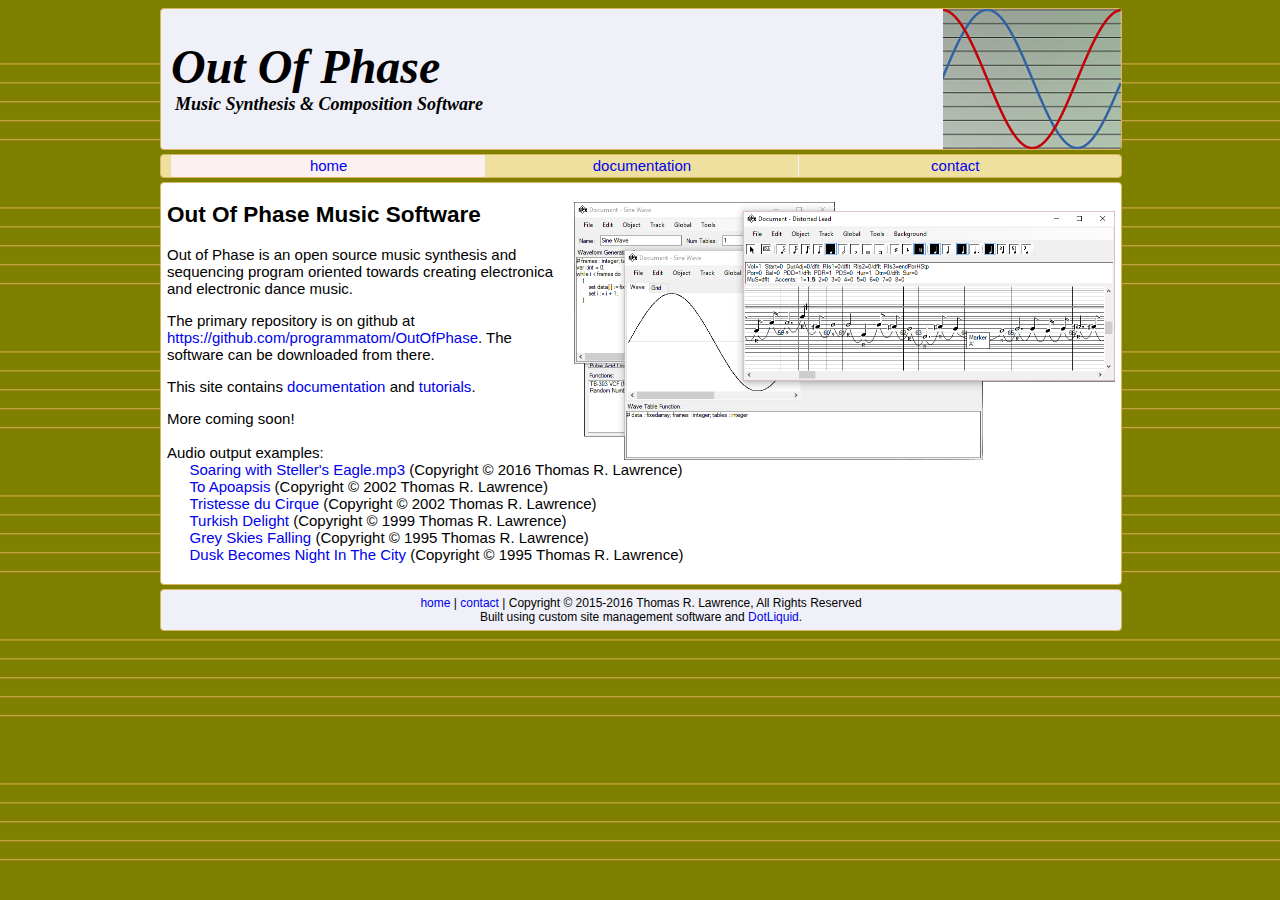
<file: index.html>
<!DOCTYPE html PUBLIC "-//W3C//DTD XHTML 1.0 Transitional//EN" "http://www.w3.org/TR/xhtml1/DTD/xhtml1-transitional.dtd">
<html xmlns="http://www.w3.org/1999/xhtml" >
<head>
    <title>Out Of Phase Music Software - Home</title>
    <link rel="stylesheet" type="text/css" href="styles.css"/>
    <link rel="shortcut icon" href="/favicon.ico" type="image/x-icon"/>
</head>
<body>
<div class="outer">
    <div class="topspacer"></div>
    <div class="header">
        <div class="header2">
    <div class="headerleftpart">
        <h1 class="header">Out Of Phase</h1>
        <h2 class="header">Music Synthesis & Composition Software</h2>
    </div>
    <div class="headerrightpart">
        <img alt="" width="178" height="140" src="logo.png"/>
    </div>
    <div class="headerbottompart"></div>
</div>

    </div>
    <div class="spacer"></div>
    <div class="menu">
        <div class="menu2">
    <ul id="menulist">
        <li><a href="index.html"><span class="menuitemselected">home</span></a></li>
        <li><a href="docs/top.html"><span class="menuitemunselected">documentation</span></a></li>
        <li><a href="contact.html"><span class="menuitemunselected">contact</span></a></li>
    </ul>
    <div class="menuend"></div>
</div>

    </div>
    <div class="spacer"></div>
    <div class="content">
        <div class="content2">
                        <div class="contentrightfloat">
                <img alt="" width="541" height="258" src="screenshot.png"/>
            </div>
            <h2>Out Of Phase Music Software</h2>
            <p>Out of Phase is an open source music synthesis and sequencing program oriented towards creating electronica and electronic dance music.</p>
            <p>The primary repository is on github at <a href="https://github.com/programmatom/OutOfPhase">https://github.com/programmatom/OutOfPhase</a>. The software can be downloaded from there.</p>
            <p>This site contains <a href="docs/top.html">documentation</a> and <a href="docs/tutorials.html">tutorials</a>.</p>
            <p class="continues">More coming soon!</p>
            <p></p>
            <p class="continues">Audio output examples: <iframe allowtransparency="true" scrolling="no" frameborder="no" src="https://w.soundcloud.com/icon/?url=http%3A%2F%2Fsoundcloud.com%2Ftom-lawrence-719788756&color=orange_white&size=16" style="width: 16px; height: 16px;"></iframe></p>
            <ul class="contentlist continues">
                <li class="contentlist"><a href="https://soundcloud.com/tom-lawrence-719788756/soaring-with-stellers-eagle">Soaring with Steller's Eagle.mp3</a> (Copyright &copy; 2016 Thomas R. Lawrence)</li>
                <li class="contentlist"><a href="https://soundcloud.com/tom-lawrence-719788756/to-apoapsis">To Apoapsis</a> (Copyright &copy; 2002 Thomas R. Lawrence)</li>
                <li class="contentlist"><a href="https://soundcloud.com/tom-lawrence-719788756/tristesse-du-cirque">Tristesse du Cirque</a> (Copyright &copy; 2002 Thomas R. Lawrence)</li>
                <li class="contentlist"><a href="https://soundcloud.com/tom-lawrence-719788756/turkish-delight">Turkish Delight</a> (Copyright &copy; 1999 Thomas R. Lawrence)</li>
                <li class="contentlist"><a href="https://soundcloud.com/tom-lawrence-719788756/grey-skies-falling">Grey Skies Falling</a> (Copyright &copy; 1995 Thomas R. Lawrence)</li>
                <li class="contentlist"><a href="https://soundcloud.com/tom-lawrence-719788756/dusk-becomes-night-in-the-city">Dusk Becomes Night In The City</a> (Copyright &copy; 1995 Thomas R. Lawrence)</li>
            </ul>
            <p></p>
            <div class="contentend"></div>

        </div>
    </div>
    <div class="spacer"></div>
    <div class="footer">
        <p class="footer"><a href="index.html">home</a> | <a href="contact.html">contact</a> | Copyright &copy; 2015-2016 Thomas R. Lawrence, All Rights Reserved</p>
<p class="footer">Built using custom site management software and <a href="http://dotliquidmarkup.org/">DotLiquid</a>.</p>

    </div>
    <div class="bottomspacer"></div>
</div>
</body>
</html>
</file>
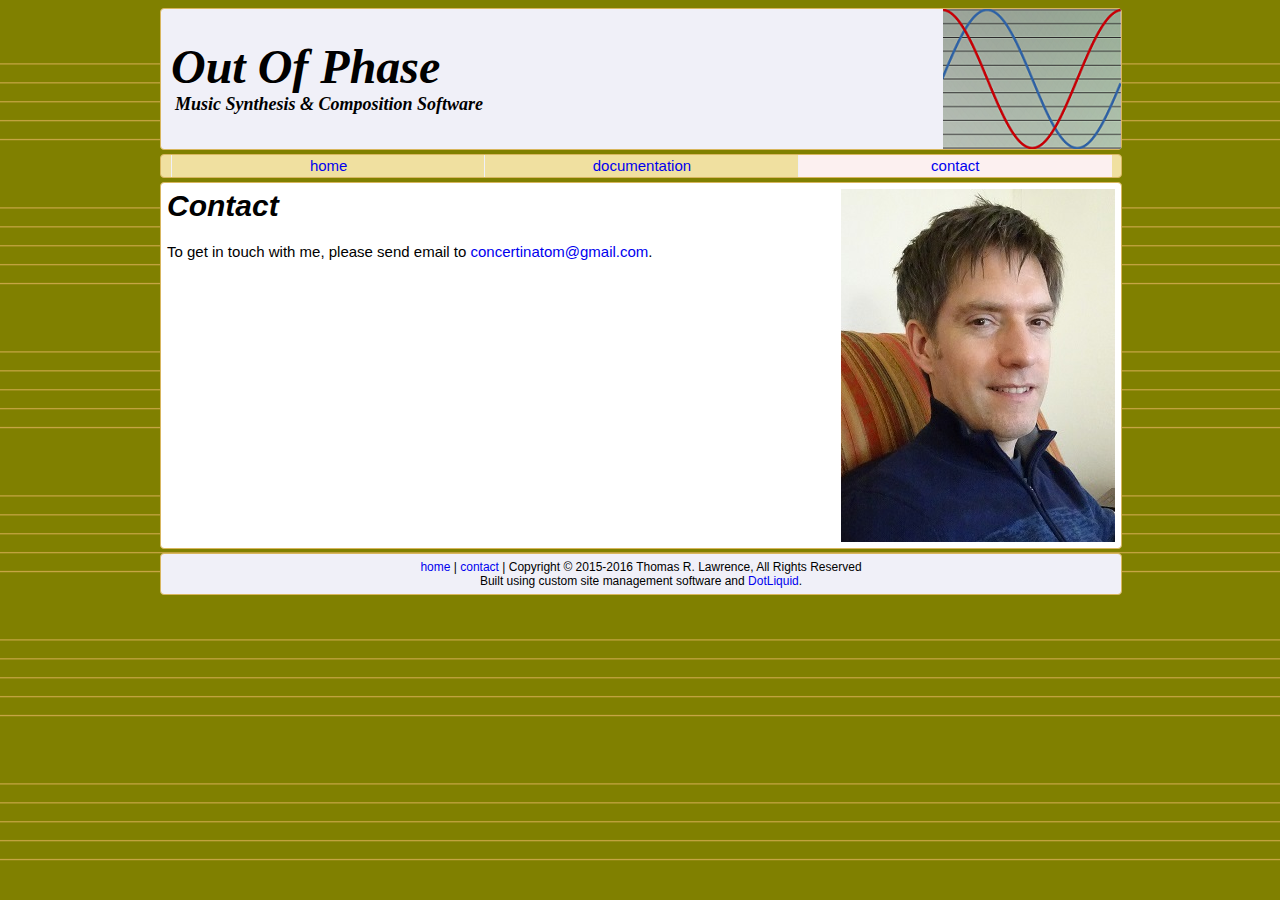
<file: contact.html>
<!DOCTYPE html PUBLIC "-//W3C//DTD XHTML 1.0 Transitional//EN" "http://www.w3.org/TR/xhtml1/DTD/xhtml1-transitional.dtd">
<html xmlns="http://www.w3.org/1999/xhtml" >
<head>
    <title>Out Of Phase Music Software - Contact</title>
    <link rel="stylesheet" type="text/css" href="styles.css"/>
    <link rel="shortcut icon" href="/favicon.ico" type="image/x-icon"/>
</head>
<body>
<div class="outer">
    <div class="topspacer"></div>
    <div class="header">
        <div class="header2">
    <div class="headerleftpart">
        <h1 class="header">Out Of Phase</h1>
        <h2 class="header">Music Synthesis & Composition Software</h2>
    </div>
    <div class="headerrightpart">
        <img alt="" width="178" height="140" src="logo.png"/>
    </div>
    <div class="headerbottompart"></div>
</div>

    </div>
    <div class="spacer"></div>
    <div class="menu">
        <div class="menu2">
    <ul id="menulist">
        <li><a href="index.html"><span class="menuitemunselected">home</span></a></li>
        <li><a href="docs/top.html"><span class="menuitemunselected">documentation</span></a></li>
        <li><a href="contact.html"><span class="menuitemselected">contact</span></a></li>
    </ul>
    <div class="menuend"></div>
</div>

    </div>
    <div class="spacer"></div>
    <div class="content">
        <div class="content2">
                        <div class="contentrightfloat">
                <img alt="" width="274" height="353" src="tom.jpg"/>
            </div>
            <h1 class="content">Contact</h1>
            <p>To get in touch with me, please send email to <a href="mailto:concertinatom@gmail.com">concertinatom@gmail.com</a>.</p>
            <div class="contentend"></div>

        </div>
    </div>
    <div class="spacer"></div>
    <div class="footer">
        <p class="footer"><a href="index.html">home</a> | <a href="contact.html">contact</a> | Copyright &copy; 2015-2016 Thomas R. Lawrence, All Rights Reserved</p>
<p class="footer">Built using custom site management software and <a href="http://dotliquidmarkup.org/">DotLiquid</a>.</p>

    </div>
    <div class="bottomspacer"></div>
</div>
</body>
</html>
</file>
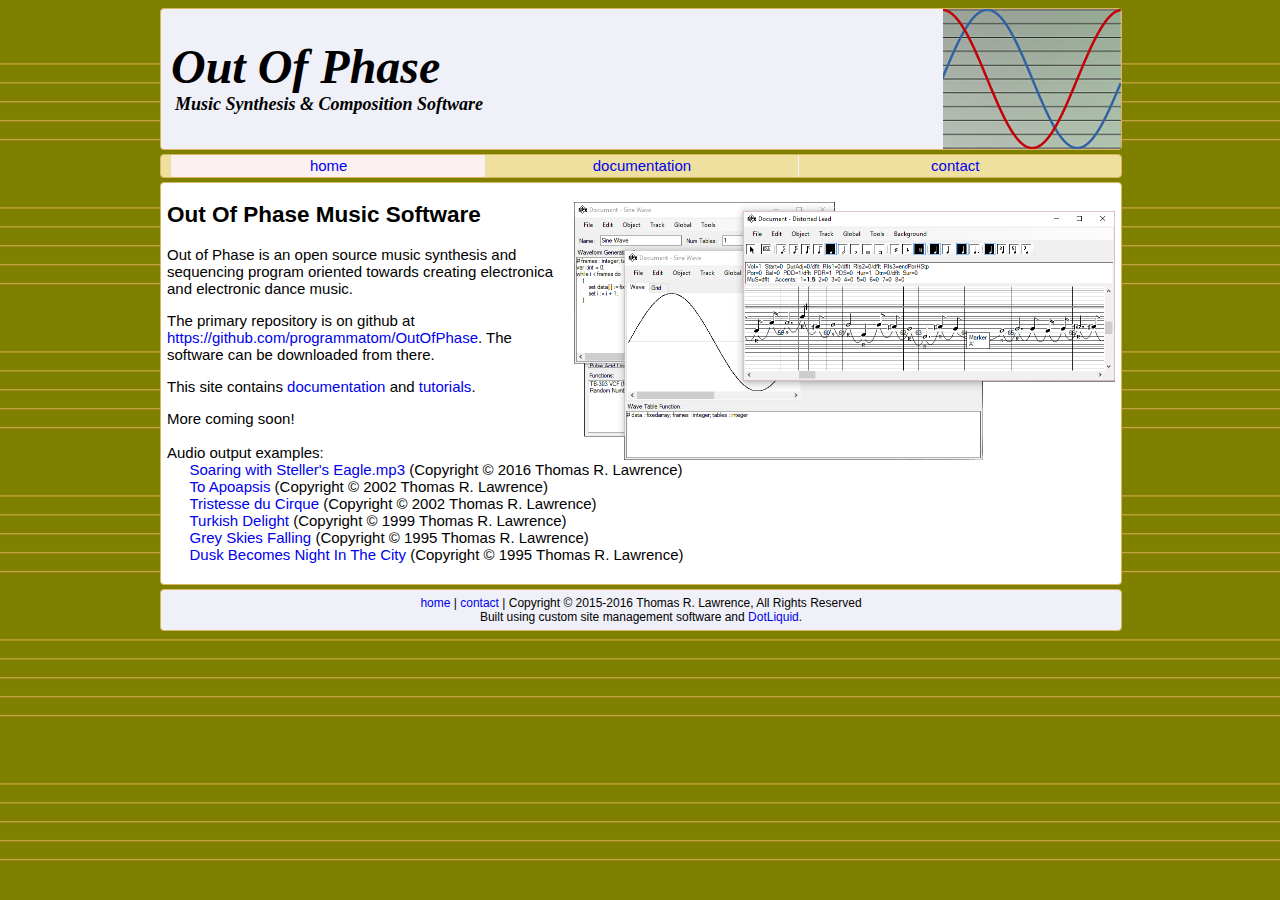
<file: default.html>
<!DOCTYPE html PUBLIC "-//W3C//DTD XHTML 1.0 Transitional//EN" "http://www.w3.org/TR/xhtml1/DTD/xhtml1-transitional.dtd">
<html xmlns="http://www.w3.org/1999/xhtml" >
<head>
    <title>Out Of Phase Music Software - Home</title>
    <link rel="stylesheet" type="text/css" href="styles.css"/>
    <link rel="shortcut icon" href="/favicon.ico" type="image/x-icon"/>
</head>
<body>
<div class="outer">
    <div class="topspacer"></div>
    <div class="header">
        <div class="header2">
    <div class="headerleftpart">
        <h1 class="header">Out Of Phase</h1>
        <h2 class="header">Music Synthesis & Composition Software</h2>
    </div>
    <div class="headerrightpart">
        <img alt="" width="178" height="140" src="logo.png"/>
    </div>
    <div class="headerbottompart"></div>
</div>

    </div>
    <div class="spacer"></div>
    <div class="menu">
        <div class="menu2">
    <ul id="menulist">
        <li><a href="default.html"><span class="menuitemselected">home</span></a></li>
        <li><a href="docs/top.html"><span class="menuitemunselected">documentation</span></a></li>
        <li><a href="contact.html"><span class="menuitemunselected">contact</span></a></li>
    </ul>
    <div class="menuend"></div>
</div>

    </div>
    <div class="spacer"></div>
    <div class="content">
        <div class="content2">
                        <div class="contentrightfloat">
                <img alt="" width="541" height="258" src="screenshot.png"/>
            </div>
            <h2>Out Of Phase Music Software</h2>
            <p>Out of Phase is an open source music synthesis and sequencing program oriented towards creating electronica and electronic dance music.</p>
            <p>The primary repository is on github at <a href="https://github.com/programmatom/OutOfPhase">https://github.com/programmatom/OutOfPhase</a>. The software can be downloaded from there.</p>
            <p>This site contains <a href="docs/top.html">documentation</a> and <a href="docs/tutorials.html">tutorials</a>.</p>
            <p class="continues">More coming soon!</p>
            <p></p>
            <p class="continues">Audio output examples: <iframe allowtransparency="true" scrolling="no" frameborder="no" src="https://w.soundcloud.com/icon/?url=http%3A%2F%2Fsoundcloud.com%2Ftom-lawrence-719788756&color=orange_white&size=16" style="width: 16px; height: 16px;"></iframe></p>
            <ul class="contentlist continues">
                <li class="contentlist"><a href="https://soundcloud.com/tom-lawrence-719788756/soaring-with-stellers-eagle">Soaring with Steller's Eagle.mp3</a> (Copyright &copy; 2016 Thomas R. Lawrence)</li>
                <li class="contentlist"><a href="https://soundcloud.com/tom-lawrence-719788756/to-apoapsis">To Apoapsis</a> (Copyright &copy; 2002 Thomas R. Lawrence)</li>
                <li class="contentlist"><a href="https://soundcloud.com/tom-lawrence-719788756/tristesse-du-cirque">Tristesse du Cirque</a> (Copyright &copy; 2002 Thomas R. Lawrence)</li>
                <li class="contentlist"><a href="https://soundcloud.com/tom-lawrence-719788756/turkish-delight">Turkish Delight</a> (Copyright &copy; 1999 Thomas R. Lawrence)</li>
                <li class="contentlist"><a href="https://soundcloud.com/tom-lawrence-719788756/grey-skies-falling">Grey Skies Falling</a> (Copyright &copy; 1995 Thomas R. Lawrence)</li>
                <li class="contentlist"><a href="https://soundcloud.com/tom-lawrence-719788756/dusk-becomes-night-in-the-city">Dusk Becomes Night In The City</a> (Copyright &copy; 1995 Thomas R. Lawrence)</li>
            </ul>
            <p></p>
            <div class="contentend"></div>

        </div>
    </div>
    <div class="spacer"></div>
    <div class="footer">
        <p class="footer"><a href="default.html">home</a> | <a href="contact.html">contact</a> | Copyright &copy; 2015-2016 Thomas R. Lawrence, All Rights Reserved</p>
<p class="footer">Built using custom site management software and <a href="http://dotliquidmarkup.org/">DotLiquid</a>.</p>

    </div>
    <div class="bottomspacer"></div>
</div>
</body>
</html>
</file>
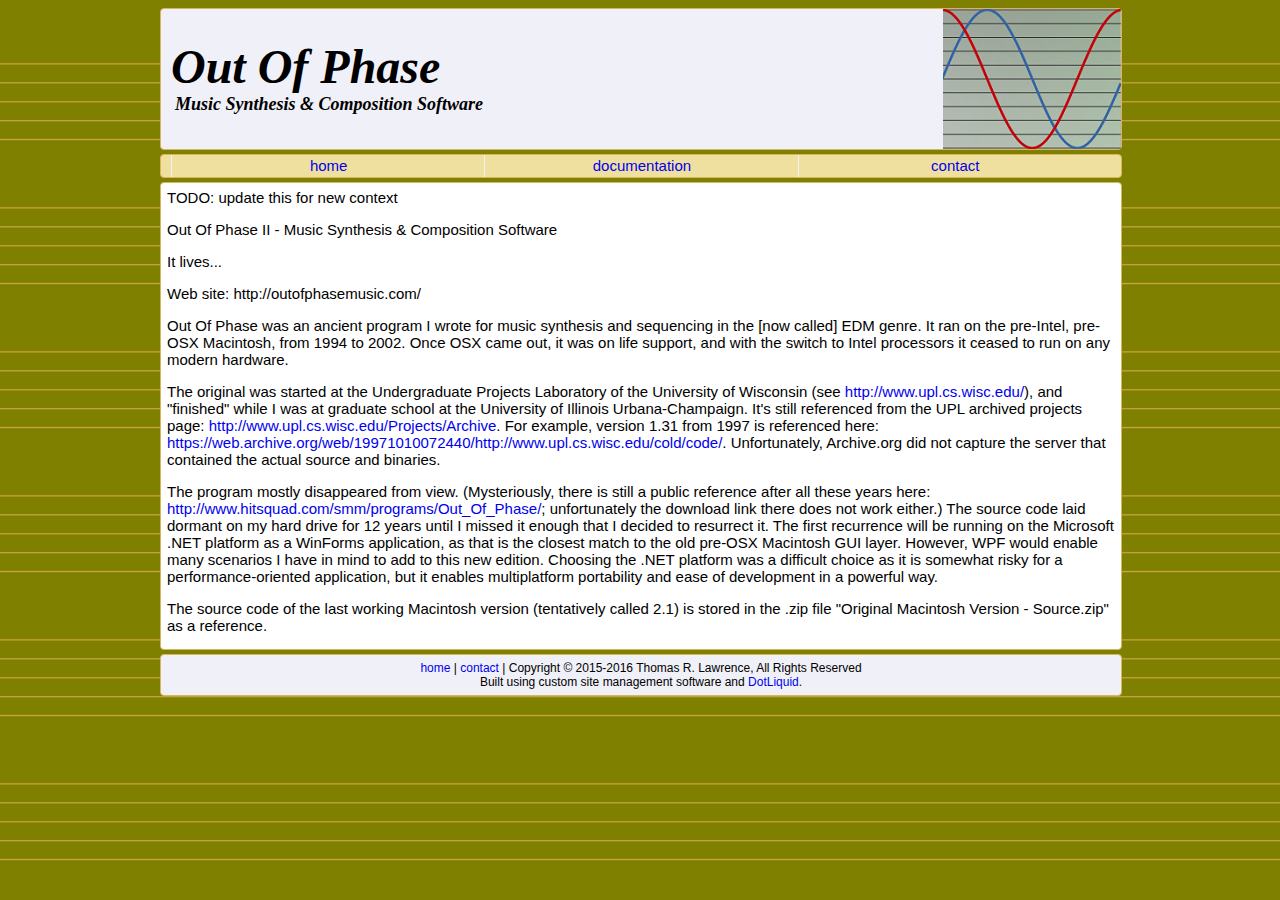
<file: history.html>
<!DOCTYPE html PUBLIC "-//W3C//DTD XHTML 1.0 Transitional//EN" "http://www.w3.org/TR/xhtml1/DTD/xhtml1-transitional.dtd">
<html xmlns="http://www.w3.org/1999/xhtml" >
<head>
    <title>Out Of Phase Music Software - </title>
    <link rel="stylesheet" type="text/css" href="styles.css"/>
    <link rel="shortcut icon" href="/favicon.ico" type="image/x-icon"/>
</head>
<body>
<div class="outer">
    <div class="topspacer"></div>
    <div class="header">
        <div class="header2">
    <div class="headerleftpart">
        <h1 class="header">Out Of Phase</h1>
        <h2 class="header">Music Synthesis & Composition Software</h2>
    </div>
    <div class="headerrightpart">
        <img alt="" width="178" height="140" src="logo.png"/>
    </div>
    <div class="headerbottompart"></div>
</div>

    </div>
    <div class="spacer"></div>
    <div class="menu">
        <div class="menu2">
    <ul id="menulist">
        <li><a href="index.html"><span class="menuitemunselected">home</span></a></li>
        <li><a href="docs/top.html"><span class="menuitemunselected">documentation</span></a></li>
        <li><a href="contact.html"><span class="menuitemunselected">contact</span></a></li>
    </ul>
    <div class="menuend"></div>
</div>

    </div>
    <div class="spacer"></div>
    <div class="content">
        <div class="content2">
            <p>TODO: update this for new context</p><p style=""></p><p style="">Out Of Phase II - Music Synthesis & Composition Software</p><p style=""></p><p style="">It lives...</p><p style=""></p><p style="">Web site: http://outofphasemusic.com/</p><p style=""></p><p style="">Out Of Phase was an ancient program I wrote for music synthesis and sequencing in the [now called] EDM genre. It ran on the pre-Intel, pre-OSX Macintosh, from 1994 to 2002. Once OSX came out, it was on life support, and with the switch to Intel processors it ceased to run on any modern hardware.</p><p style=""></p><p style="">The original was started at the Undergraduate Projects Laboratory of the University of Wisconsin (see <a href="http://www.upl.cs.wisc.edu/ ">http://www.upl.cs.wisc.edu/</a>), and "finished" while I was at graduate school at the University of Illinois Urbana-Champaign. It's still referenced from the UPL archived projects page: <a href="http://www.upl.cs.wisc.edu/Projects/Archive">http://www.upl.cs.wisc.edu/Projects/Archive</a>. For example, version 1.31 from 1997 is referenced here: <a href="https://web.archive.org/web/19971010072440/http://www.upl.cs.wisc.edu/cold/code/">https://web.archive.org/web/19971010072440/http://www.upl.cs.wisc.edu/cold/code/</a>. Unfortunately, Archive.org did not capture the server that contained the actual source and binaries.</p><p style=""></p><p style="">The program mostly disappeared from view. (Mysteriously, there is still a public reference after all these years here: <a href="http://www.hitsquad.com/smm/programs/Out_Of_Phase/">http://www.hitsquad.com/smm/programs/Out_Of_Phase/</a>; unfortunately the download link there does not work either.) The source code laid dormant on my hard drive for 12 years until I missed it enough that I decided to resurrect it. The first recurrence will be running on the Microsoft .NET platform as a WinForms application, as that is the closest match to the old pre-OSX Macintosh GUI layer. However, WPF would enable many scenarios I have in mind to add to this new edition. Choosing the .NET platform was a difficult choice as it is somewhat risky for a performance-oriented application, but it enables multiplatform portability and ease of development in a powerful way.</p><p style=""></p><p style="">The source code of the last working Macintosh version (tentatively called 2.1) is stored in the .zip file "Original Macintosh Version - Source.zip" as a reference.</p><p></p>
        </div>
    </div>
    <div class="spacer"></div>
    <div class="footer">
        <p class="footer"><a href="index.html">home</a> | <a href="contact.html">contact</a> | Copyright &copy; 2015-2016 Thomas R. Lawrence, All Rights Reserved</p>
<p class="footer">Built using custom site management software and <a href="http://dotliquidmarkup.org/">DotLiquid</a>.</p>

    </div>
    <div class="bottomspacer"></div>
</div>
</body>
</html>
</file>
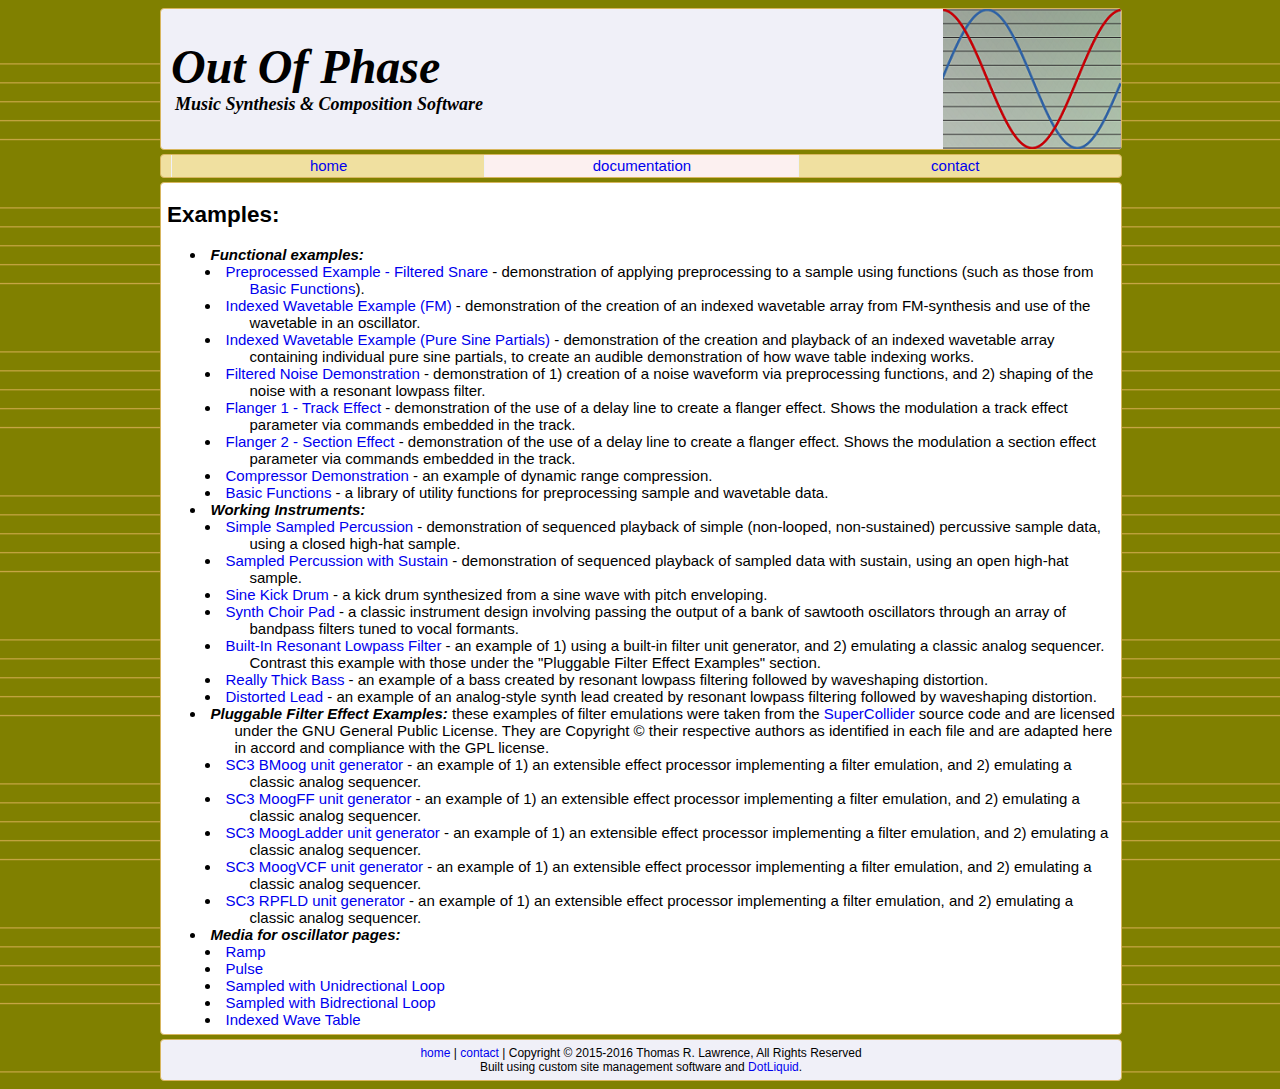
<file: docs/examples.html>
<!DOCTYPE html PUBLIC "-//W3C//DTD XHTML 1.0 Transitional//EN" "http://www.w3.org/TR/xhtml1/DTD/xhtml1-transitional.dtd">
<html xmlns="http://www.w3.org/1999/xhtml" >
<head>
    <title>Out Of Phase Music Software - </title>
    <link rel="stylesheet" type="text/css" href="../styles.css"/>
    <link rel="shortcut icon" href="/favicon.ico" type="image/x-icon"/>
</head>
<body>
<div class="outer">
    <div class="topspacer"></div>
    <div class="header">
        <div class="header2">
    <div class="headerleftpart">
        <h1 class="header">Out Of Phase</h1>
        <h2 class="header">Music Synthesis & Composition Software</h2>
    </div>
    <div class="headerrightpart">
        <img alt="" width="178" height="140" src="../logo.png"/>
    </div>
    <div class="headerbottompart"></div>
</div>

    </div>
    <div class="spacer"></div>
    <div class="menu">
        <div class="menu2">
    <ul id="menulist">
        <li><a href="../index.html"><span class="menuitemunselected">home</span></a></li>
        <li><a href="../docs/top.html"><span class="menuitemselected">documentation</span></a></li>
        <li><a href="../contact.html"><span class="menuitemunselected">contact</span></a></li>
    </ul>
    <div class="menuend"></div>
</div>

    </div>
    <div class="spacer"></div>
    <div class="content">
        <div class="content2">
                        <h2>Examples:</h2>
            <ul class="contentlistbi continues">
                <li class="contentlist"><span style="font-weight: bold; font-style: italic;">Functional examples:</span></li>
                <li class="contentlistsub"><a href="../examples/preprocessed-example-filtered-snare.oop">Preprocessed Example - Filtered Snare</a> - demonstration of applying preprocessing to a sample using functions (such as those from <a href="../examples/basic-functions.oop">Basic Functions</a>).</li>
                <li class="contentlistsub"><a href="../examples/indexed-wavetable-fm-example.oop">Indexed Wavetable Example (FM)</a> - demonstration of the creation of an indexed wavetable array from FM-synthesis and use of the wavetable in an oscillator.</li>
                <li class="contentlistsub"><a href="../examples/indexed-wavetable-pure-sine-partial-example.oop">Indexed Wavetable Example (Pure Sine Partials)</a> - demonstration of the creation and playback of an indexed wavetable array containing individual pure sine partials, to create an audible demonstration of how wave table indexing works.</li>
                <li class="contentlistsub"><a href="../examples/filtered-noise-demonstration.oop">Filtered Noise Demonstration</a> - demonstration of 1) creation of a noise waveform via preprocessing functions, and 2) shaping of the noise with a resonant lowpass filter.</li>
                <li class="contentlistsub"><a href="../examples/delaylineflanger1-trackeffect.oop">Flanger 1 - Track Effect</a> - demonstration of the use of a delay line to create a flanger effect. Shows the modulation a track effect parameter via commands embedded in the track.</li>
                <li class="contentlistsub"><a href="../examples/delaylineflanger2-sectioneffect.oop">Flanger 2 - Section Effect</a> - demonstration of the use of a delay line to create a flanger effect. Shows the modulation a section effect parameter via commands embedded in the track.</li>
                <li class="contentlistsub"><a href="../examples/compressor-demonstration.oop">Compressor Demonstration</a> - an example of dynamic range compression.</li>
                <li class="contentlistsub"><a href="../examples/basic-functions.oop">Basic Functions</a> - a library of utility functions for preprocessing sample and wavetable data.</li>
                <li class="contentlist"><span style="font-weight: bold; font-style: italic;">Working Instruments:</span></li>
                <li class="contentlistsub"><a href="../examples/simple-sampled-percussion.oop">Simple Sampled Percussion</a> - demonstration of sequenced playback of simple (non-looped, non-sustained) percussive sample data, using a closed high-hat sample.</li>
                <li class="contentlistsub"><a href="../examples/sampled-percussion-with-sustain.oop">Sampled Percussion with Sustain</a> - demonstration of sequenced playback of sampled data with sustain, using an open high-hat sample.</li>
                <li class="contentlistsub"><a href="../examples/sine-kick-drum.oop">Sine Kick Drum</a> - a kick drum synthesized from a sine wave with pitch enveloping.</li>
                <li class="contentlistsub"><a href="../examples/synth-choir-pad.oop">Synth Choir Pad</a> - a classic instrument design involving passing the output of a bank of sawtooth oscillators through an array of bandpass filters tuned to vocal formants.</li>
                <li class="contentlistsub"><a href="../examples/builtin-filter-example.oop">Built-In Resonant Lowpass Filter</a> - an example of 1) using a built-in filter unit generator, and 2) emulating a classic analog sequencer. Contrast this example with those under the "Pluggable Filter Effect Examples" section.</li>
                <li class="contentlistsub"><a href="../examples/really-thick-bass.oop">Really Thick Bass</a> - an example of a bass created by resonant lowpass filtering followed by waveshaping distortion.</li>
                <li class="contentlistsub"><a href="../examples/distorted-lead.oop">Distorted Lead</a> - an example of an analog-style synth lead created by resonant lowpass filtering followed by waveshaping distortion.</li>
                <li class="contentlist"><span style="font-weight: bold; font-style: italic;">Pluggable Filter Effect Examples:</span> these examples of filter emulations were taken from the <a href="http://supercollider.github.io/">SuperCollider</a> source code and are licensed under the GNU General Public License. They are Copyright &copy; their respective authors as identified in each file and are adapted here in accord and compliance with the GPL license.</li>
                <li class="contentlistsub"><a href="../examples/bmoog-blackrain.oop">SC3 BMoog unit generator</a> - an example of 1) an extensible effect processor implementing a filter emulation, and 2) emulating a classic analog sequencer.</li>
                <li class="contentlistsub"><a href="../examples/moogff-supercollider--federico-fontana--dan-stowell.oop">SC3 MoogFF unit generator</a> - an example of 1) an extensible effect processor implementing a filter emulation, and 2) emulating a classic analog sequencer.</li>
                <li class="contentlistsub"><a href="../examples/moogladder--victor-lazzarini--antti-huovilainen--bhob-rainey.oop">SC3 MoogLadder unit generator</a> - an example of 1) an extensible effect processor implementing a filter emulation, and 2) emulating a classic analog sequencer.</li>
                <li class="contentlistsub"><a href="../examples/moogvcf--stilson--smith--josep-comajuncosas--josh-parmenter.oop">SC3 MoogVCF unit generator</a> - an example of 1) an extensible effect processor implementing a filter emulation, and 2) emulating a classic analog sequencer.</li>
                <li class="contentlistsub"><a href="../examples/rpfld--josep-m-comajuncos--bhob-rainey.oop">SC3 RPFLD unit generator</a> - an example of 1) an extensible effect processor implementing a filter emulation, and 2) emulating a classic analog sequencer.</li>
                <li class="contentlist"><span style="font-weight: bold; font-style: italic;">Media for oscillator pages:</span></li>
                <li class="contentlistsub"><a href="../examples/ramp.oop">Ramp</a></li>
                <li class="contentlistsub"><a href="../examples/pulse.oop">Pulse</a></li>
                <li class="contentlistsub"><a href="../examples/sampled-uniloop.oop">Sampled with Unidrectional Loop</a></li>
                <li class="contentlistsub"><a href="../examples/sampled-biloop.oop">Sampled with Bidrectional Loop</a></li>
                <li class="contentlistsub"><a href="../examples/wavetable.oop">Indexed Wave Table</a></li>
            </ul>

        </div>
    </div>
    <div class="spacer"></div>
    <div class="footer">
        <p class="footer"><a href="../index.html">home</a> | <a href="../contact.html">contact</a> | Copyright &copy; 2015-2016 Thomas R. Lawrence, All Rights Reserved</p>
<p class="footer">Built using custom site management software and <a href="http://dotliquidmarkup.org/">DotLiquid</a>.</p>

    </div>
    <div class="bottomspacer"></div>
</div>
</body>
</html>
</file>
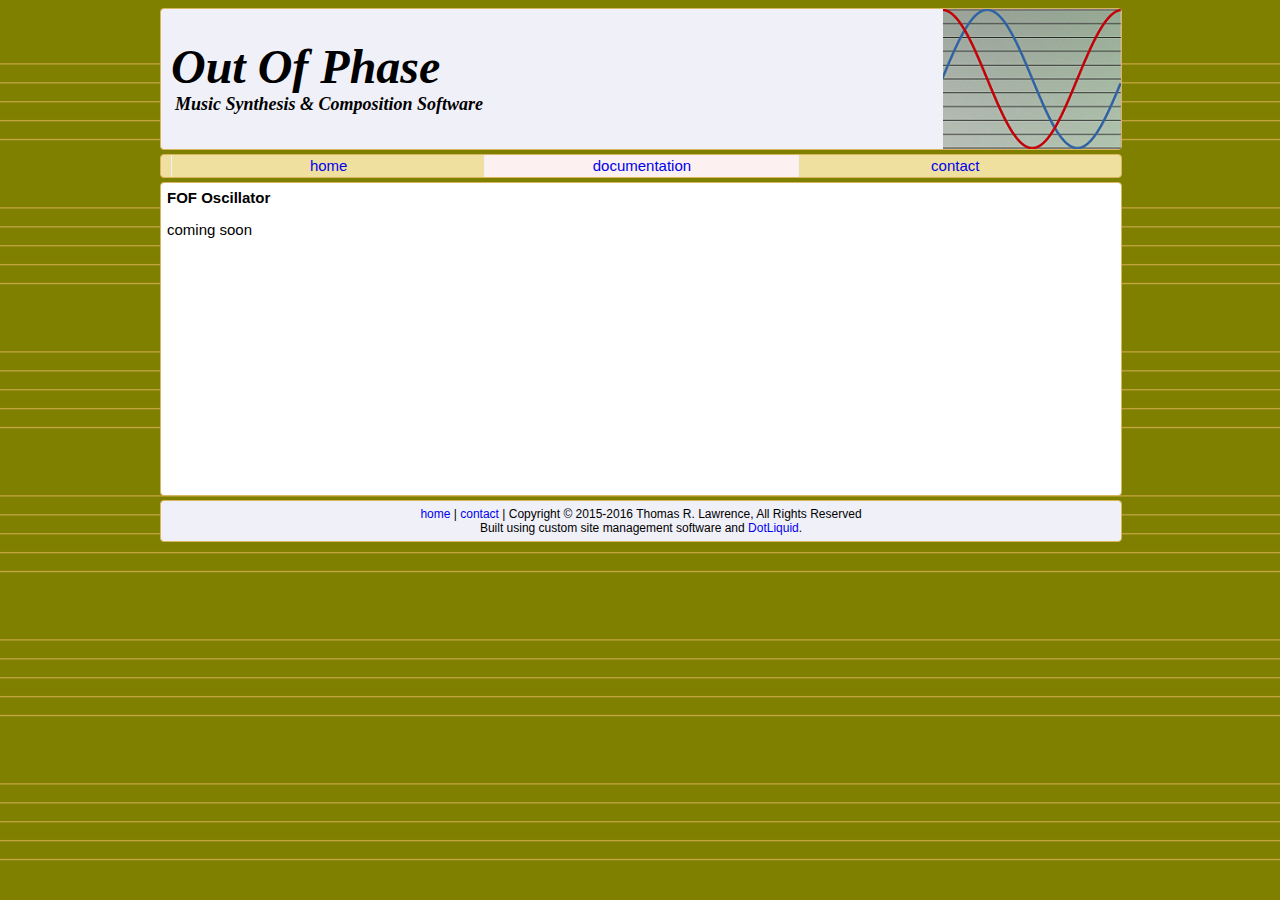
<file: docs/oscfof.html>
<!DOCTYPE html PUBLIC "-//W3C//DTD XHTML 1.0 Transitional//EN" "http://www.w3.org/TR/xhtml1/DTD/xhtml1-transitional.dtd">
<html xmlns="http://www.w3.org/1999/xhtml" >
<head>
    <title>Out Of Phase Music Software - </title>
    <link rel="stylesheet" type="text/css" href="../styles.css"/>
    <link rel="shortcut icon" href="/favicon.ico" type="image/x-icon"/>
</head>
<body>
<div class="outer">
    <div class="topspacer"></div>
    <div class="header">
        <div class="header2">
    <div class="headerleftpart">
        <h1 class="header">Out Of Phase</h1>
        <h2 class="header">Music Synthesis & Composition Software</h2>
    </div>
    <div class="headerrightpart">
        <img alt="" width="178" height="140" src="../logo.png"/>
    </div>
    <div class="headerbottompart"></div>
</div>

    </div>
    <div class="spacer"></div>
    <div class="menu">
        <div class="menu2">
    <ul id="menulist">
        <li><a href="../index.html"><span class="menuitemunselected">home</span></a></li>
        <li><a href="../docs/top.html"><span class="menuitemselected">documentation</span></a></li>
        <li><a href="../contact.html"><span class="menuitemunselected">contact</span></a></li>
    </ul>
    <div class="menuend"></div>
</div>

    </div>
    <div class="spacer"></div>
    <div class="content">
        <div class="content2">
            <p><b>FOF Oscillator</b></p><p style="">coming soon</p><p></p>
        </div>
    </div>
    <div class="spacer"></div>
    <div class="footer">
        <p class="footer"><a href="../index.html">home</a> | <a href="../contact.html">contact</a> | Copyright &copy; 2015-2016 Thomas R. Lawrence, All Rights Reserved</p>
<p class="footer">Built using custom site management software and <a href="http://dotliquidmarkup.org/">DotLiquid</a>.</p>

    </div>
    <div class="bottomspacer"></div>
</div>
</body>
</html>
</file>
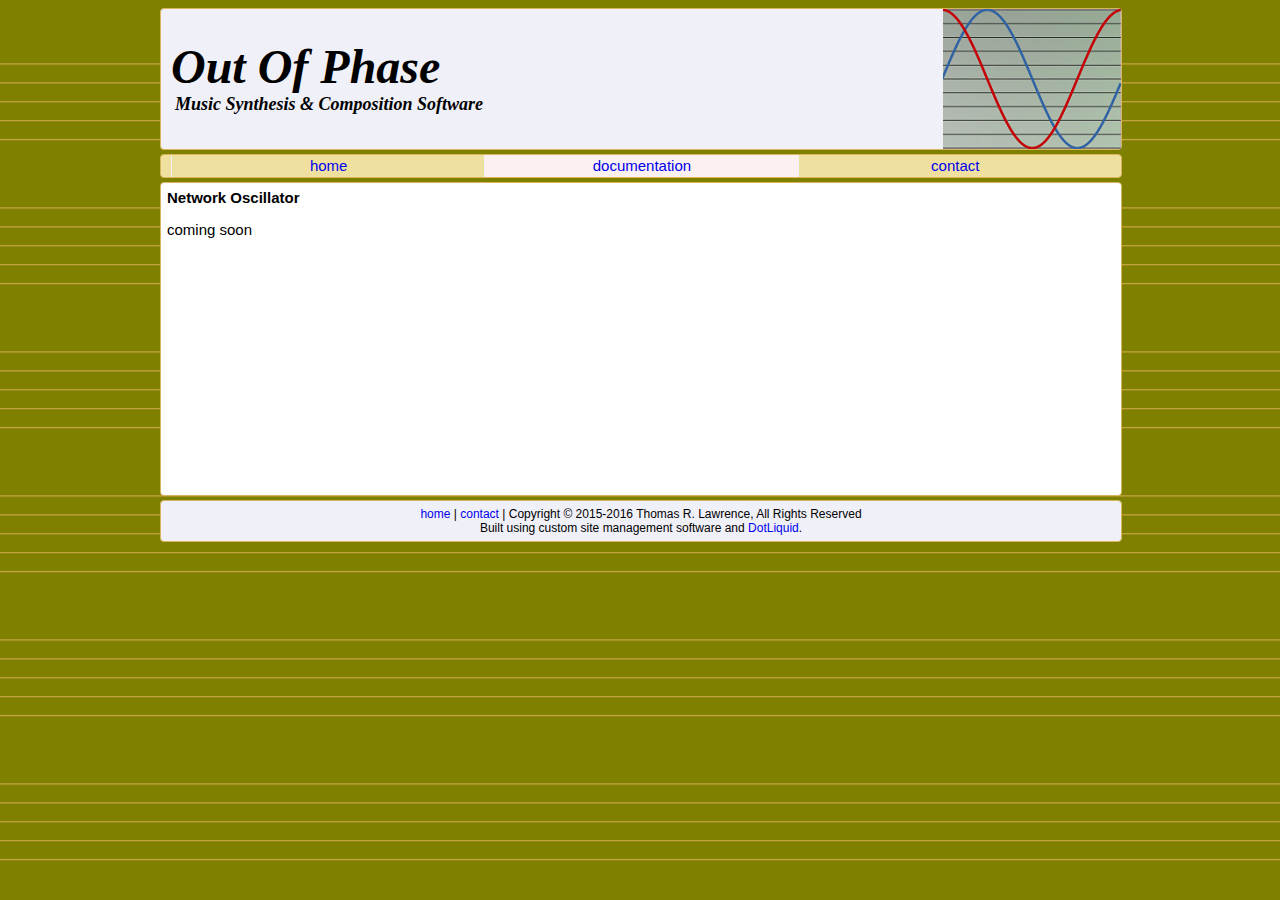
<file: docs/oscnetwork.html>
<!DOCTYPE html PUBLIC "-//W3C//DTD XHTML 1.0 Transitional//EN" "http://www.w3.org/TR/xhtml1/DTD/xhtml1-transitional.dtd">
<html xmlns="http://www.w3.org/1999/xhtml" >
<head>
    <title>Out Of Phase Music Software - </title>
    <link rel="stylesheet" type="text/css" href="../styles.css"/>
    <link rel="shortcut icon" href="/favicon.ico" type="image/x-icon"/>
</head>
<body>
<div class="outer">
    <div class="topspacer"></div>
    <div class="header">
        <div class="header2">
    <div class="headerleftpart">
        <h1 class="header">Out Of Phase</h1>
        <h2 class="header">Music Synthesis & Composition Software</h2>
    </div>
    <div class="headerrightpart">
        <img alt="" width="178" height="140" src="../logo.png"/>
    </div>
    <div class="headerbottompart"></div>
</div>

    </div>
    <div class="spacer"></div>
    <div class="menu">
        <div class="menu2">
    <ul id="menulist">
        <li><a href="../index.html"><span class="menuitemunselected">home</span></a></li>
        <li><a href="../docs/top.html"><span class="menuitemselected">documentation</span></a></li>
        <li><a href="../contact.html"><span class="menuitemunselected">contact</span></a></li>
    </ul>
    <div class="menuend"></div>
</div>

    </div>
    <div class="spacer"></div>
    <div class="content">
        <div class="content2">
            <p><b>Network Oscillator</b></p><p style="">coming soon</p><p></p>
        </div>
    </div>
    <div class="spacer"></div>
    <div class="footer">
        <p class="footer"><a href="../index.html">home</a> | <a href="../contact.html">contact</a> | Copyright &copy; 2015-2016 Thomas R. Lawrence, All Rights Reserved</p>
<p class="footer">Built using custom site management software and <a href="http://dotliquidmarkup.org/">DotLiquid</a>.</p>

    </div>
    <div class="bottomspacer"></div>
</div>
</body>
</html>
</file>
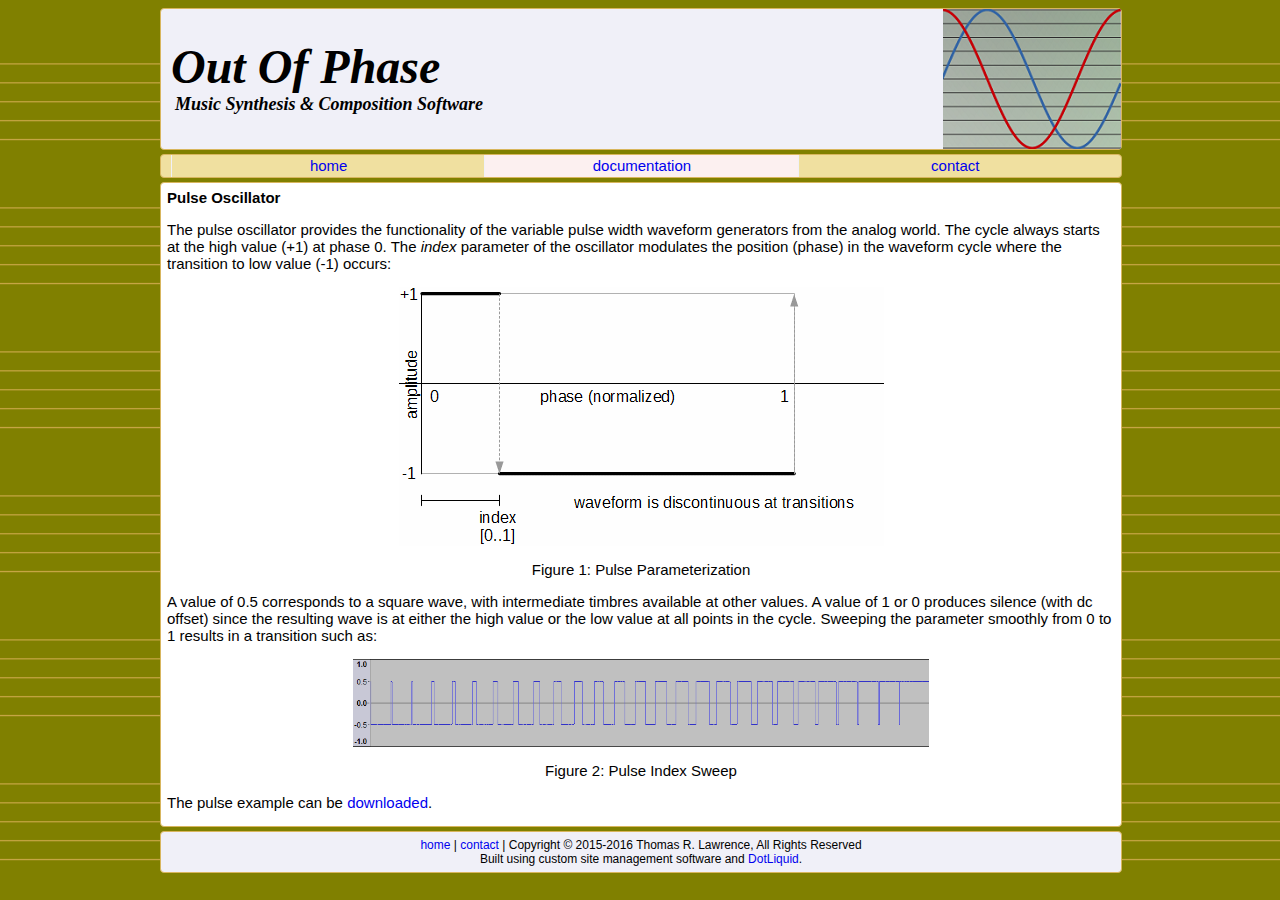
<file: docs/oscpulse.html>
<!DOCTYPE html PUBLIC "-//W3C//DTD XHTML 1.0 Transitional//EN" "http://www.w3.org/TR/xhtml1/DTD/xhtml1-transitional.dtd">
<html xmlns="http://www.w3.org/1999/xhtml" >
<head>
    <title>Out Of Phase Music Software - </title>
    <link rel="stylesheet" type="text/css" href="../styles.css"/>
    <link rel="shortcut icon" href="/favicon.ico" type="image/x-icon"/>
</head>
<body>
<div class="outer">
    <div class="topspacer"></div>
    <div class="header">
        <div class="header2">
    <div class="headerleftpart">
        <h1 class="header">Out Of Phase</h1>
        <h2 class="header">Music Synthesis & Composition Software</h2>
    </div>
    <div class="headerrightpart">
        <img alt="" width="178" height="140" src="../logo.png"/>
    </div>
    <div class="headerbottompart"></div>
</div>

    </div>
    <div class="spacer"></div>
    <div class="menu">
        <div class="menu2">
    <ul id="menulist">
        <li><a href="../index.html"><span class="menuitemunselected">home</span></a></li>
        <li><a href="../docs/top.html"><span class="menuitemselected">documentation</span></a></li>
        <li><a href="../contact.html"><span class="menuitemunselected">contact</span></a></li>
    </ul>
    <div class="menuend"></div>
</div>

    </div>
    <div class="spacer"></div>
    <div class="content">
        <div class="content2">
            <p><b>Pulse Oscillator</b></p><p style="">The pulse oscillator provides the functionality of the variable pulse width waveform generators from the analog world. The cycle always starts at the high value (+1) at phase 0. The <i>index</i> parameter of the oscillator modulates the position (phase) in the waveform cycle where the transition to low value (-1) occurs:</p><p style="text-align:center;"><img src="../ei/6.png" width="485" height="259" border="0"></img></p><p style="text-align:center;">Figure 1: Pulse Parameterization</p><p style="">A value of 0.5 corresponds to a square wave, with intermediate timbres available at other values. A value of 1 or 0 produces silence (with dc offset) since the resulting wave is at either the high value or the low value at all points in the cycle. Sweeping the parameter smoothly from 0 to 1 results in a transition such as:</p><p style="text-align:center;"><img src="../ei/7.png" width="576" height="88" border="0"></img></p><p style="text-align:center;">Figure 2: Pulse Index Sweep</p><p style="">The pulse example can be <a href="../examples/pulse.oop">downloaded</a>.</p><p></p>
        </div>
    </div>
    <div class="spacer"></div>
    <div class="footer">
        <p class="footer"><a href="../index.html">home</a> | <a href="../contact.html">contact</a> | Copyright &copy; 2015-2016 Thomas R. Lawrence, All Rights Reserved</p>
<p class="footer">Built using custom site management software and <a href="http://dotliquidmarkup.org/">DotLiquid</a>.</p>

    </div>
    <div class="bottomspacer"></div>
</div>
</body>
</html>
</file>
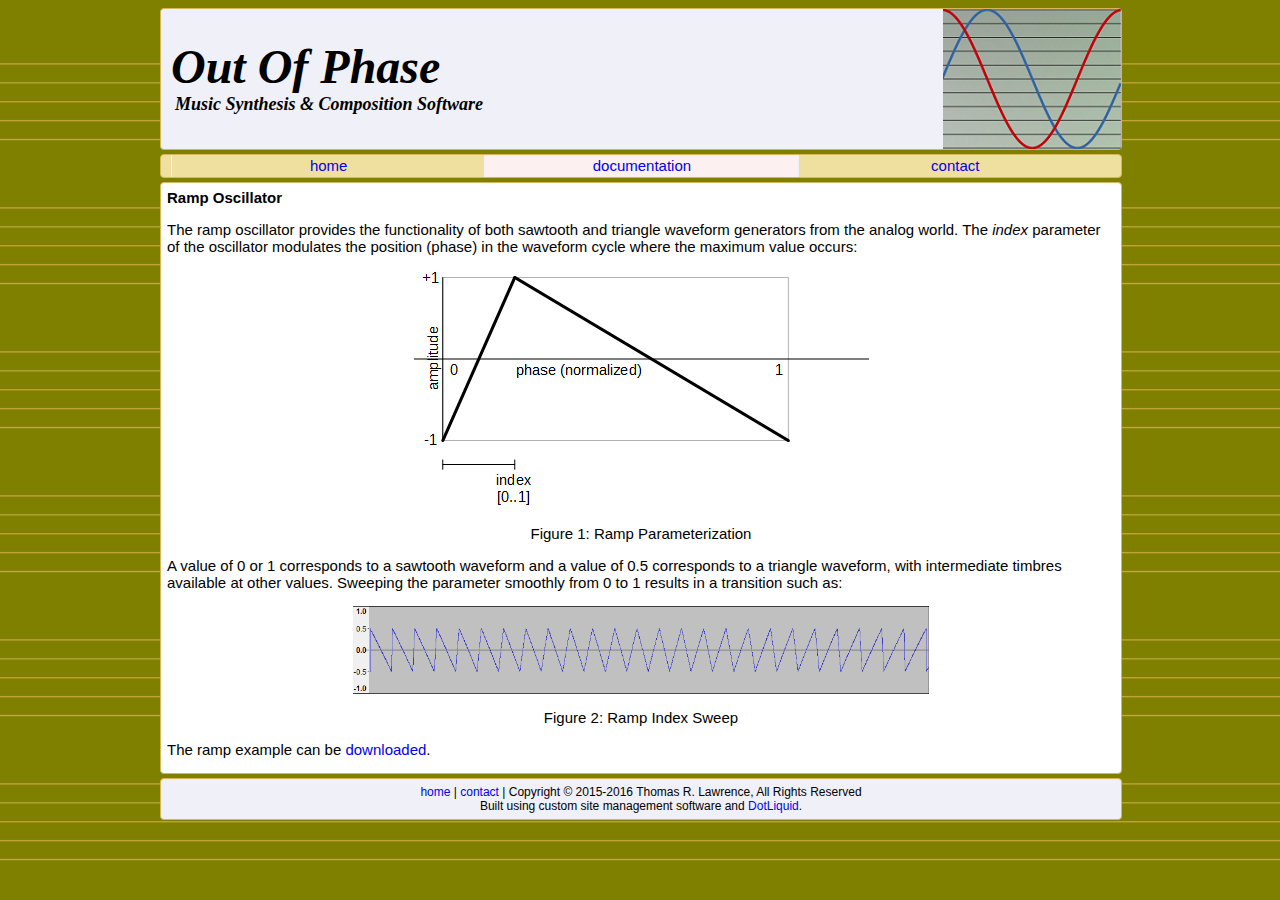
<file: docs/oscramp.html>
<!DOCTYPE html PUBLIC "-//W3C//DTD XHTML 1.0 Transitional//EN" "http://www.w3.org/TR/xhtml1/DTD/xhtml1-transitional.dtd">
<html xmlns="http://www.w3.org/1999/xhtml" >
<head>
    <title>Out Of Phase Music Software - </title>
    <link rel="stylesheet" type="text/css" href="../styles.css"/>
    <link rel="shortcut icon" href="/favicon.ico" type="image/x-icon"/>
</head>
<body>
<div class="outer">
    <div class="topspacer"></div>
    <div class="header">
        <div class="header2">
    <div class="headerleftpart">
        <h1 class="header">Out Of Phase</h1>
        <h2 class="header">Music Synthesis & Composition Software</h2>
    </div>
    <div class="headerrightpart">
        <img alt="" width="178" height="140" src="../logo.png"/>
    </div>
    <div class="headerbottompart"></div>
</div>

    </div>
    <div class="spacer"></div>
    <div class="menu">
        <div class="menu2">
    <ul id="menulist">
        <li><a href="../index.html"><span class="menuitemunselected">home</span></a></li>
        <li><a href="../docs/top.html"><span class="menuitemselected">documentation</span></a></li>
        <li><a href="../contact.html"><span class="menuitemunselected">contact</span></a></li>
    </ul>
    <div class="menuend"></div>
</div>

    </div>
    <div class="spacer"></div>
    <div class="content">
        <div class="content2">
            <p><b>Ramp Oscillator</b></p><p style="">The ramp oscillator provides the functionality of both sawtooth and triangle waveform generators from the analog world. The <i>index</i> parameter of the oscillator modulates the position (phase) in the waveform cycle where the maximum value occurs:</p><p style="text-align:center;"><img src="../ei/4.png" width="455" height="240" border="0"></img></p><p style="text-align:center;">Figure 1: Ramp Parameterization</p><p style="">A value of 0 or 1 corresponds to a sawtooth waveform and a value of 0.5 corresponds to a triangle waveform, with intermediate timbres available at other values. Sweeping the parameter smoothly from 0 to 1 results in a transition such as:</p><p style="text-align:center;"><img src="../ei/5.png" width="576" height="88" border="0"></img></p><p style="text-align:center;">Figure 2: Ramp Index Sweep</p><p style="">The ramp example can be <a href="../examples/ramp.oop">downloaded</a>.</p><p></p>
        </div>
    </div>
    <div class="spacer"></div>
    <div class="footer">
        <p class="footer"><a href="../index.html">home</a> | <a href="../contact.html">contact</a> | Copyright &copy; 2015-2016 Thomas R. Lawrence, All Rights Reserved</p>
<p class="footer">Built using custom site management software and <a href="http://dotliquidmarkup.org/">DotLiquid</a>.</p>

    </div>
    <div class="bottomspacer"></div>
</div>
</body>
</html>
</file>
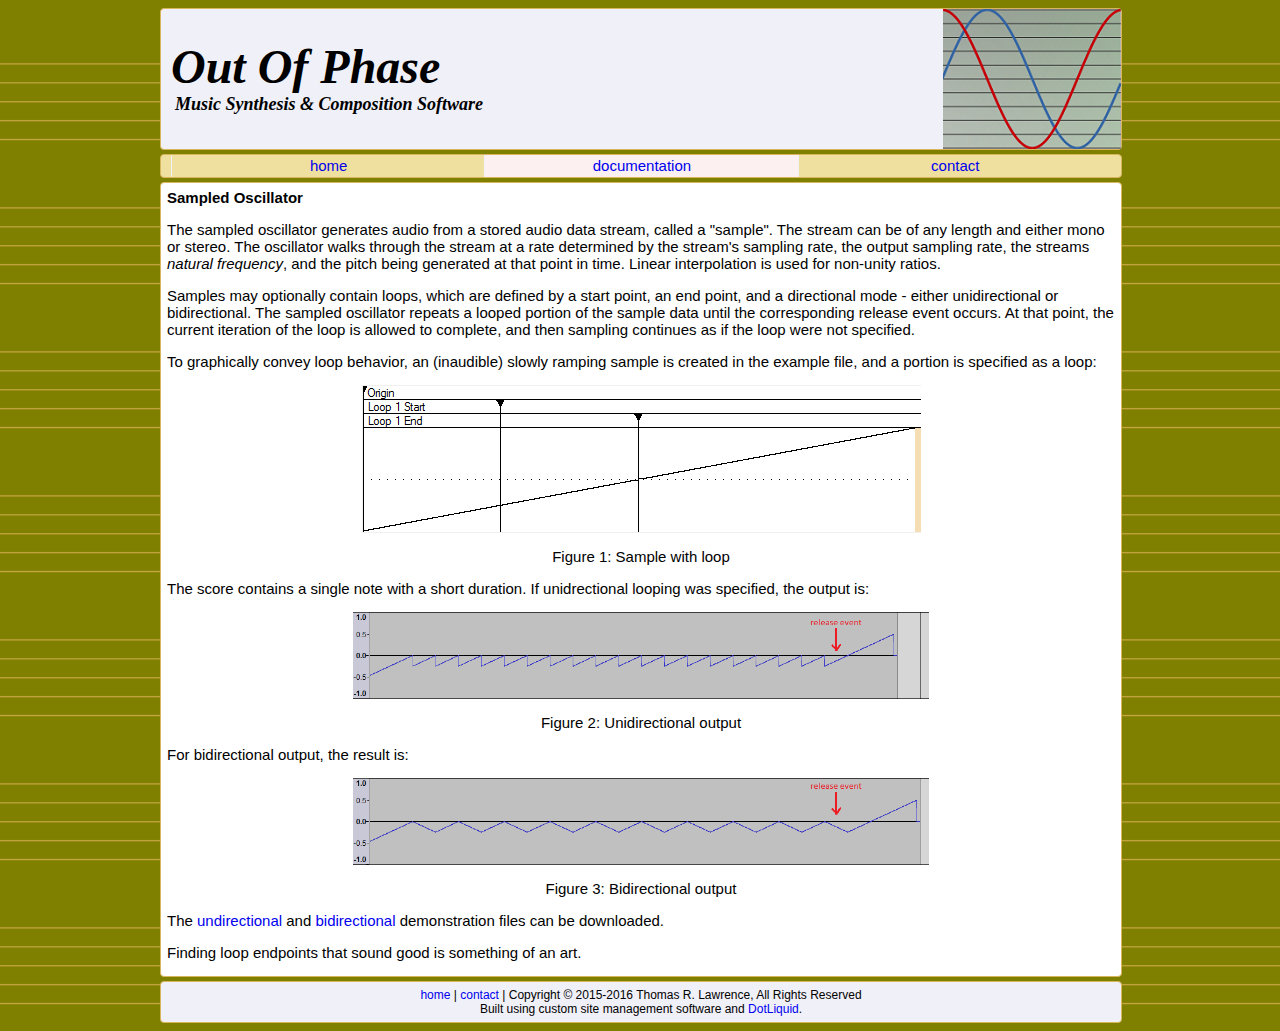
<file: docs/oscsampled.html>
<!DOCTYPE html PUBLIC "-//W3C//DTD XHTML 1.0 Transitional//EN" "http://www.w3.org/TR/xhtml1/DTD/xhtml1-transitional.dtd">
<html xmlns="http://www.w3.org/1999/xhtml" >
<head>
    <title>Out Of Phase Music Software - </title>
    <link rel="stylesheet" type="text/css" href="../styles.css"/>
    <link rel="shortcut icon" href="/favicon.ico" type="image/x-icon"/>
</head>
<body>
<div class="outer">
    <div class="topspacer"></div>
    <div class="header">
        <div class="header2">
    <div class="headerleftpart">
        <h1 class="header">Out Of Phase</h1>
        <h2 class="header">Music Synthesis & Composition Software</h2>
    </div>
    <div class="headerrightpart">
        <img alt="" width="178" height="140" src="../logo.png"/>
    </div>
    <div class="headerbottompart"></div>
</div>

    </div>
    <div class="spacer"></div>
    <div class="menu">
        <div class="menu2">
    <ul id="menulist">
        <li><a href="../index.html"><span class="menuitemunselected">home</span></a></li>
        <li><a href="../docs/top.html"><span class="menuitemselected">documentation</span></a></li>
        <li><a href="../contact.html"><span class="menuitemunselected">contact</span></a></li>
    </ul>
    <div class="menuend"></div>
</div>

    </div>
    <div class="spacer"></div>
    <div class="content">
        <div class="content2">
            <p><b>Sampled Oscillator</b></p><p style="">The sampled oscillator generates audio from a stored audio data stream, called a "sample". The stream can be of any length and either mono or stereo. The oscillator walks through the stream at a rate determined by the stream's sampling rate, the output sampling rate, the streams <i>natural frequency</i>, and the pitch being generated at that point in time. Linear interpolation is used for non-unity ratios.</p><p style="">Samples may optionally contain loops, which are defined by a start point, an end point, and a directional mode - either unidirectional or bidirectional. The sampled oscillator repeats a looped portion of the sample data until the corresponding release event occurs. At that point, the current iteration of the loop is allowed to complete, and then sampling continues as if the loop were not specified.</p><p style="">To graphically convey loop behavior, an (inaudible) slowly ramping sample is created in the example file, and a portion is specified as a loop:</p><p style="text-align:center;"><img src="../ei/8.png" width="559" height="148" border="0"></img></p><p style="text-align:center;">Figure 1: Sample with loop</p><p style="">The score contains a single note with a short duration. If unidrectional looping was specified, the output is:</p><p style="text-align:center;"><img src="../ei/9.png" width="576" height="87" border="0"></img></p><p style="text-align:center;">Figure 2: Unidirectional output</p><p style="">For bidirectional output, the result is:</p><p style="text-align:center;"><img src="../ei/10.png" width="576" height="87" border="0"></img></p><p style="text-align:center;">Figure 3: Bidirectional output</p><p style="">The <a href="../examples/sampled-uniloop.oop">undirectional</a> and <a href="../examples/sampled-biloop.oop">bidirectional</a> demonstration files can be downloaded.</p><p style="">Finding loop endpoints that sound good is something of an art.</p><p></p>
        </div>
    </div>
    <div class="spacer"></div>
    <div class="footer">
        <p class="footer"><a href="../index.html">home</a> | <a href="../contact.html">contact</a> | Copyright &copy; 2015-2016 Thomas R. Lawrence, All Rights Reserved</p>
<p class="footer">Built using custom site management software and <a href="http://dotliquidmarkup.org/">DotLiquid</a>.</p>

    </div>
    <div class="bottomspacer"></div>
</div>
</body>
</html>
</file>
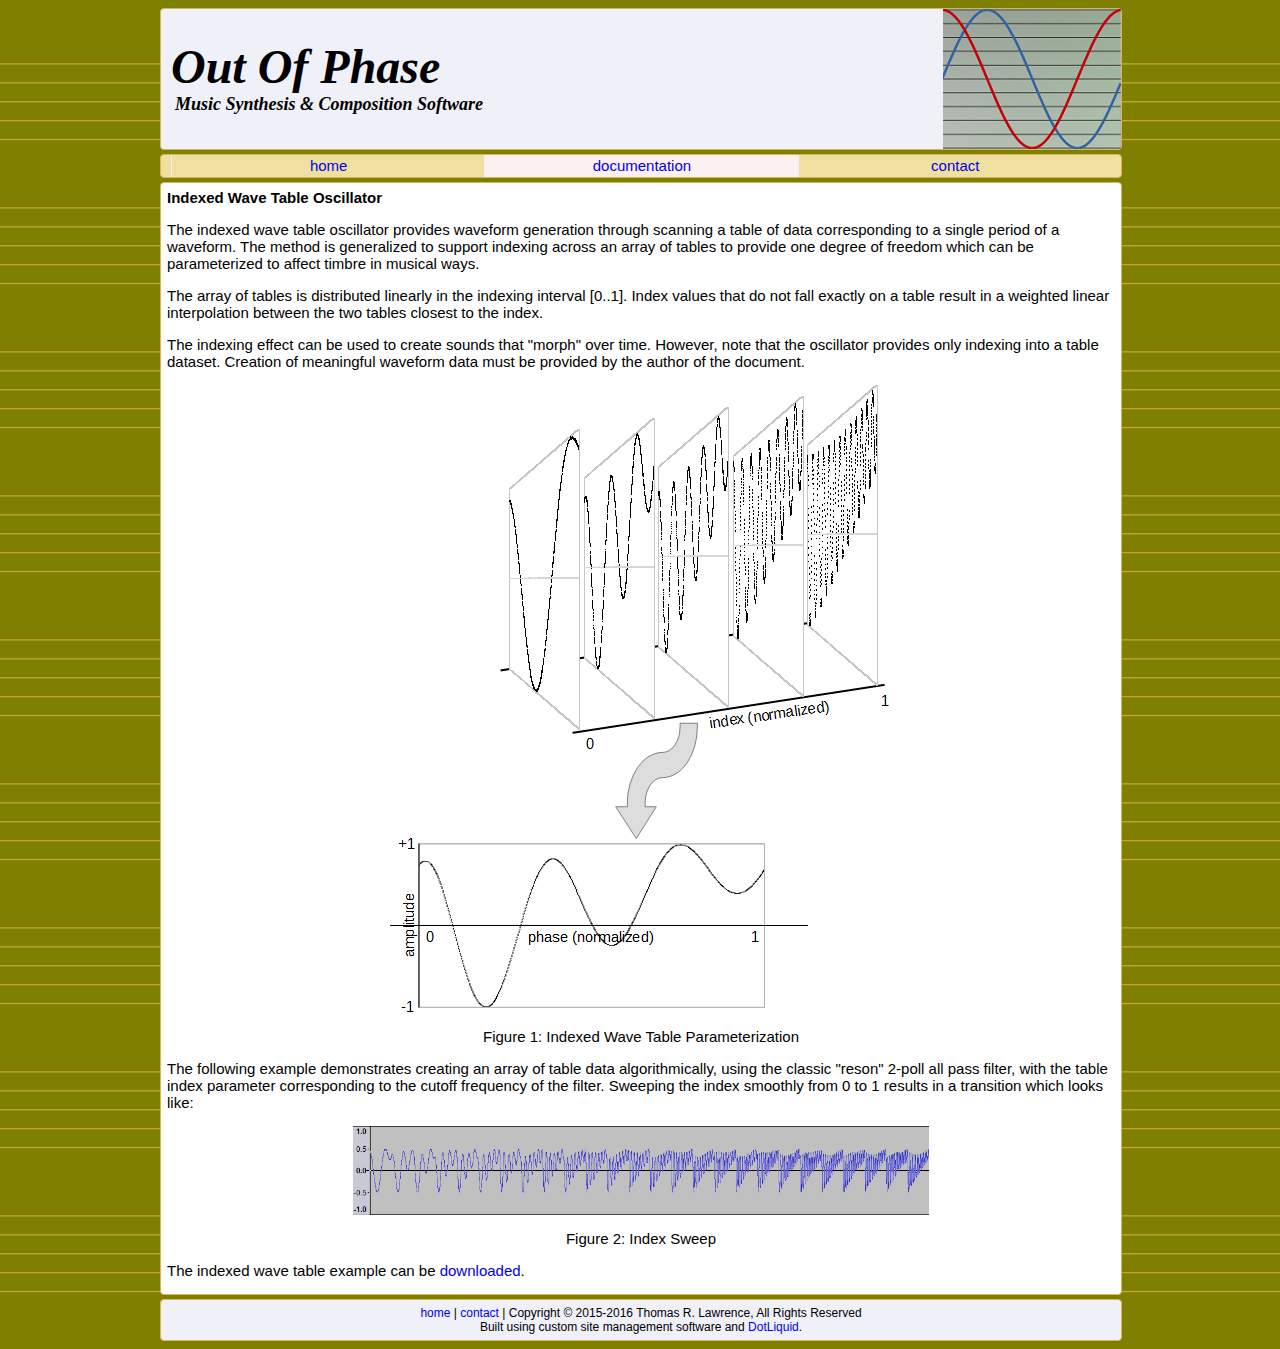
<file: docs/oscwavetable.html>
<!DOCTYPE html PUBLIC "-//W3C//DTD XHTML 1.0 Transitional//EN" "http://www.w3.org/TR/xhtml1/DTD/xhtml1-transitional.dtd">
<html xmlns="http://www.w3.org/1999/xhtml" >
<head>
    <title>Out Of Phase Music Software - </title>
    <link rel="stylesheet" type="text/css" href="../styles.css"/>
    <link rel="shortcut icon" href="/favicon.ico" type="image/x-icon"/>
</head>
<body>
<div class="outer">
    <div class="topspacer"></div>
    <div class="header">
        <div class="header2">
    <div class="headerleftpart">
        <h1 class="header">Out Of Phase</h1>
        <h2 class="header">Music Synthesis & Composition Software</h2>
    </div>
    <div class="headerrightpart">
        <img alt="" width="178" height="140" src="../logo.png"/>
    </div>
    <div class="headerbottompart"></div>
</div>

    </div>
    <div class="spacer"></div>
    <div class="menu">
        <div class="menu2">
    <ul id="menulist">
        <li><a href="../index.html"><span class="menuitemunselected">home</span></a></li>
        <li><a href="../docs/top.html"><span class="menuitemselected">documentation</span></a></li>
        <li><a href="../contact.html"><span class="menuitemunselected">contact</span></a></li>
    </ul>
    <div class="menuend"></div>
</div>

    </div>
    <div class="spacer"></div>
    <div class="content">
        <div class="content2">
            <p><b>Indexed Wave Table Oscillator</b></p><p style="">The indexed wave table oscillator provides waveform generation through scanning a table of data corresponding to a single period of a waveform. The method is generalized to support indexing across an array of tables to provide one degree of freedom which can be parameterized to affect timbre in musical ways.</p><p style="">The array of tables is distributed linearly in the indexing interval [0..1]. Index values that do not fall exactly on a table result in a weighted linear interpolation between the two tables closest to the index.</p><p style="">The indexing effect can be used to create sounds that "morph" over time. However, note that the oscillator provides only indexing into a table dataset. Creation of meaningful waveform data must be provided by the author of the document.</p><p style="text-align:center;"><img src="../ei/11.png" width="502" height="628" border="0"></img></p><p style="text-align:center;">Figure 1: Indexed Wave Table Parameterization</p><p style="">The following example demonstrates creating an array of table data algorithmically, using the classic "reson" 2-poll all pass filter, with the table index parameter corresponding to the cutoff frequency of the filter. Sweeping the index smoothly from 0 to 1 results in a transition which looks like:</p><p style="text-align:center;"><img src="../ei/12.png" width="576" height="89" border="0"></img></p><p style="text-align:center;">Figure 2: Index Sweep</p><p style="">The indexed wave table example can be <a href="../examples/wavetable.oop">downloaded</a>.</p><p></p>
        </div>
    </div>
    <div class="spacer"></div>
    <div class="footer">
        <p class="footer"><a href="../index.html">home</a> | <a href="../contact.html">contact</a> | Copyright &copy; 2015-2016 Thomas R. Lawrence, All Rights Reserved</p>
<p class="footer">Built using custom site management software and <a href="http://dotliquidmarkup.org/">DotLiquid</a>.</p>

    </div>
    <div class="bottomspacer"></div>
</div>
</body>
</html>
</file>
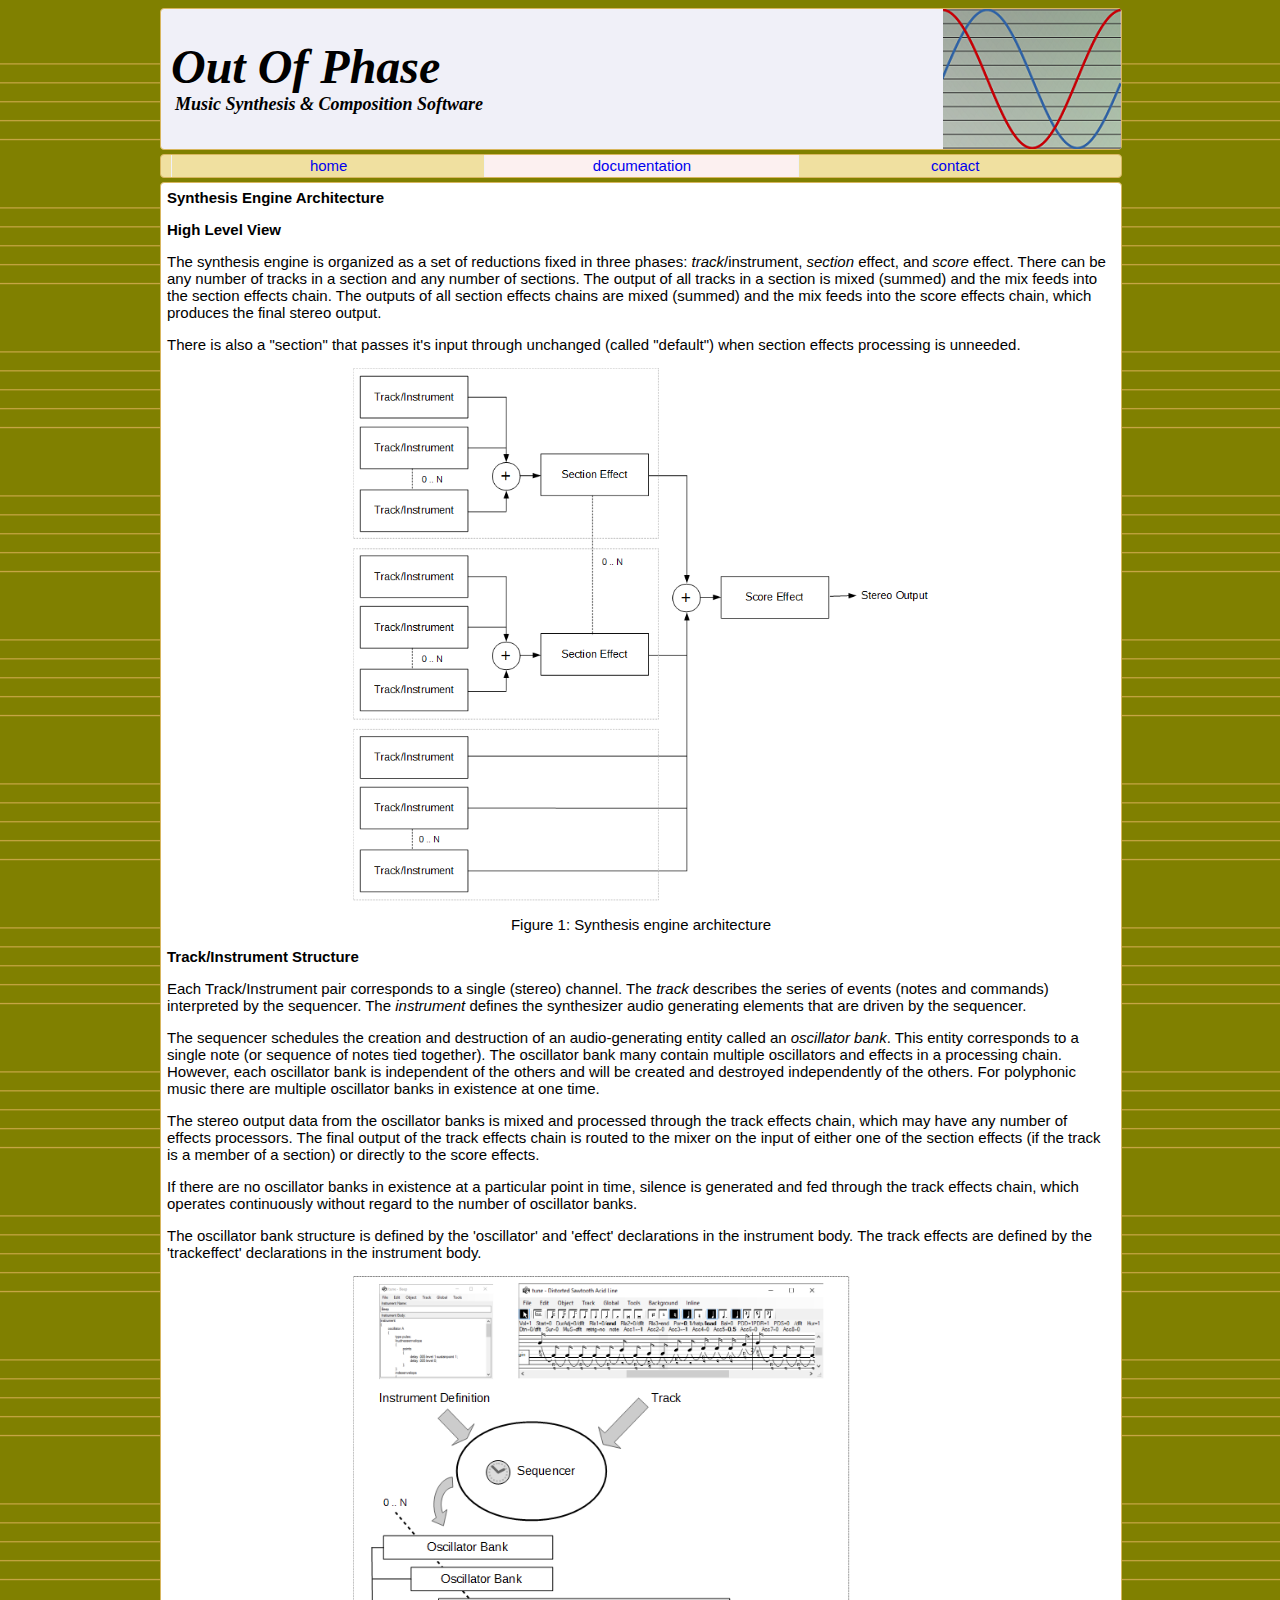
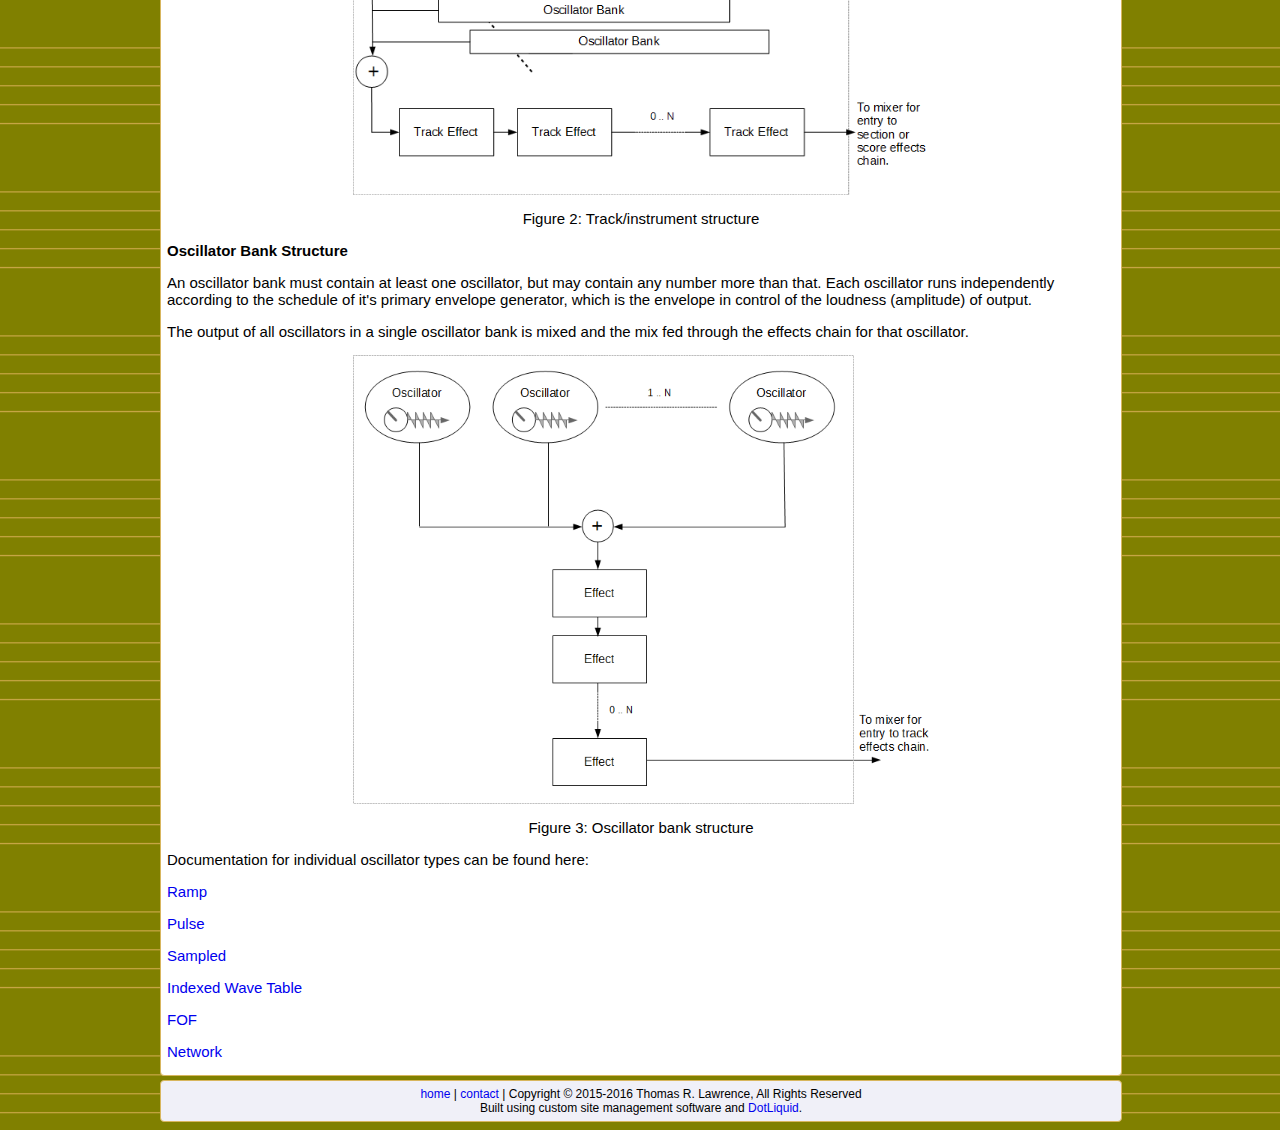
<file: docs/syntharch.html>
<!DOCTYPE html PUBLIC "-//W3C//DTD XHTML 1.0 Transitional//EN" "http://www.w3.org/TR/xhtml1/DTD/xhtml1-transitional.dtd">
<html xmlns="http://www.w3.org/1999/xhtml" >
<head>
    <title>Out Of Phase Music Software - </title>
    <link rel="stylesheet" type="text/css" href="../styles.css"/>
    <link rel="shortcut icon" href="/favicon.ico" type="image/x-icon"/>
</head>
<body>
<div class="outer">
    <div class="topspacer"></div>
    <div class="header">
        <div class="header2">
    <div class="headerleftpart">
        <h1 class="header">Out Of Phase</h1>
        <h2 class="header">Music Synthesis & Composition Software</h2>
    </div>
    <div class="headerrightpart">
        <img alt="" width="178" height="140" src="../logo.png"/>
    </div>
    <div class="headerbottompart"></div>
</div>

    </div>
    <div class="spacer"></div>
    <div class="menu">
        <div class="menu2">
    <ul id="menulist">
        <li><a href="../index.html"><span class="menuitemunselected">home</span></a></li>
        <li><a href="../docs/top.html"><span class="menuitemselected">documentation</span></a></li>
        <li><a href="../contact.html"><span class="menuitemunselected">contact</span></a></li>
    </ul>
    <div class="menuend"></div>
</div>

    </div>
    <div class="spacer"></div>
    <div class="content">
        <div class="content2">
            <p><b>Synthesis Engine Architecture</b></p><p style=""><b><a name="highlevel"></a>High Level View</b></p><p style="">The synthesis engine is organized as a set of reductions fixed in three phases: <i>track</i>/instrument, <i>section </i>effect, and <i>score </i>effect. There can be any number of tracks in a section and any number of sections. The output of all tracks in a section is mixed (summed) and the mix feeds into the section effects chain. The outputs of all section effects chains are mixed (summed) and the mix feeds into the score effects chain, which produces the final stereo output.</p><p style="">There is also a "section" that passes it's input through unchanged (called "default") when section effects processing is unneeded.</p><p style="text-align:center;"><img src="../ei/1.png" width="576" height="533" border="0"></img></p><p style="text-align:center;"></p><p style="text-align:center;">Figure 1: Synthesis engine architecture</p><p style=""><b><a name="trackinstr"></a>Track/Instrument Structure</b></p><p style="">Each Track/Instrument pair corresponds to a single (stereo) channel. The <i>track</i> describes the series of events (notes and commands) interpreted by the sequencer. The <i>instrument</i> defines the synthesizer audio generating elements that are driven by the sequencer.</p><p style="">The sequencer schedules the creation and destruction of an audio-generating entity called an <i>oscillator bank</i>. This entity corresponds to a single note (or sequence of notes tied together). The oscillator bank many contain multiple oscillators and effects in a processing chain. However, each oscillator bank is independent of the others and will be created and destroyed independently of the others. For polyphonic music there are multiple oscillator banks in existence at one time.</p><p style="">The stereo output data from the oscillator banks is mixed and processed through the track effects chain, which may have any number of effects processors. The final output of the track effects chain is routed to the mixer on the input of either one of the section effects (if the track is a member of a section) or directly to the score effects.</p><p style="">If there are no oscillator banks in existence at a particular point in time, silence is generated and fed through the track effects chain, which operates continuously without regard to the  number of oscillator banks.</p><p style="">The oscillator bank structure is defined by the 'oscillator' and 'effect' declarations in the instrument body. The track effects are defined by the 'trackeffect' declarations in the instrument body.</p><p style="text-align:center;"><img src="../ei/2.png" width="576" height="519" border="0"></img></p><p style="text-align:center;"></p><p style="text-align:center;">Figure 2: Track/instrument structure</p><p style=""><b>Oscillator Bank Structure</b></p><p style="">An oscillator bank must contain at least one oscillator, but may contain any number more than that. Each oscillator runs independently according to the schedule of it's primary envelope generator, which is the envelope in control of the loudness (amplitude) of output.</p><p style="">The output of all oscillators in a single oscillator bank is mixed and the mix fed through the effects chain for that oscillator.</p><p style="text-align:center;"><img src="../ei/3.png" width="576" height="449" border="0"></img></p><p style="text-align:center;">Figure 3: Oscillator bank structure</p><p style="">Documentation for individual oscillator types can be found here:</p><p style=""><a href="../docs/oscramp.html">Ramp</a></p><p style=""><a href="../docs/oscpulse.html">Pulse</a></p><p style=""><a href="../docs/oscsampled.html">Sampled</a></p><p style=""><a href="../docs/oscwavetable.html">Indexed Wave Table</a></p><p style=""><a href="../docs/oscfof.html">FOF</a></p><p style=""><a href="../docs/oscnetwork.html">Network</a></p><p></p>
        </div>
    </div>
    <div class="spacer"></div>
    <div class="footer">
        <p class="footer"><a href="../index.html">home</a> | <a href="../contact.html">contact</a> | Copyright &copy; 2015-2016 Thomas R. Lawrence, All Rights Reserved</p>
<p class="footer">Built using custom site management software and <a href="http://dotliquidmarkup.org/">DotLiquid</a>.</p>

    </div>
    <div class="bottomspacer"></div>
</div>
</body>
</html>
</file>
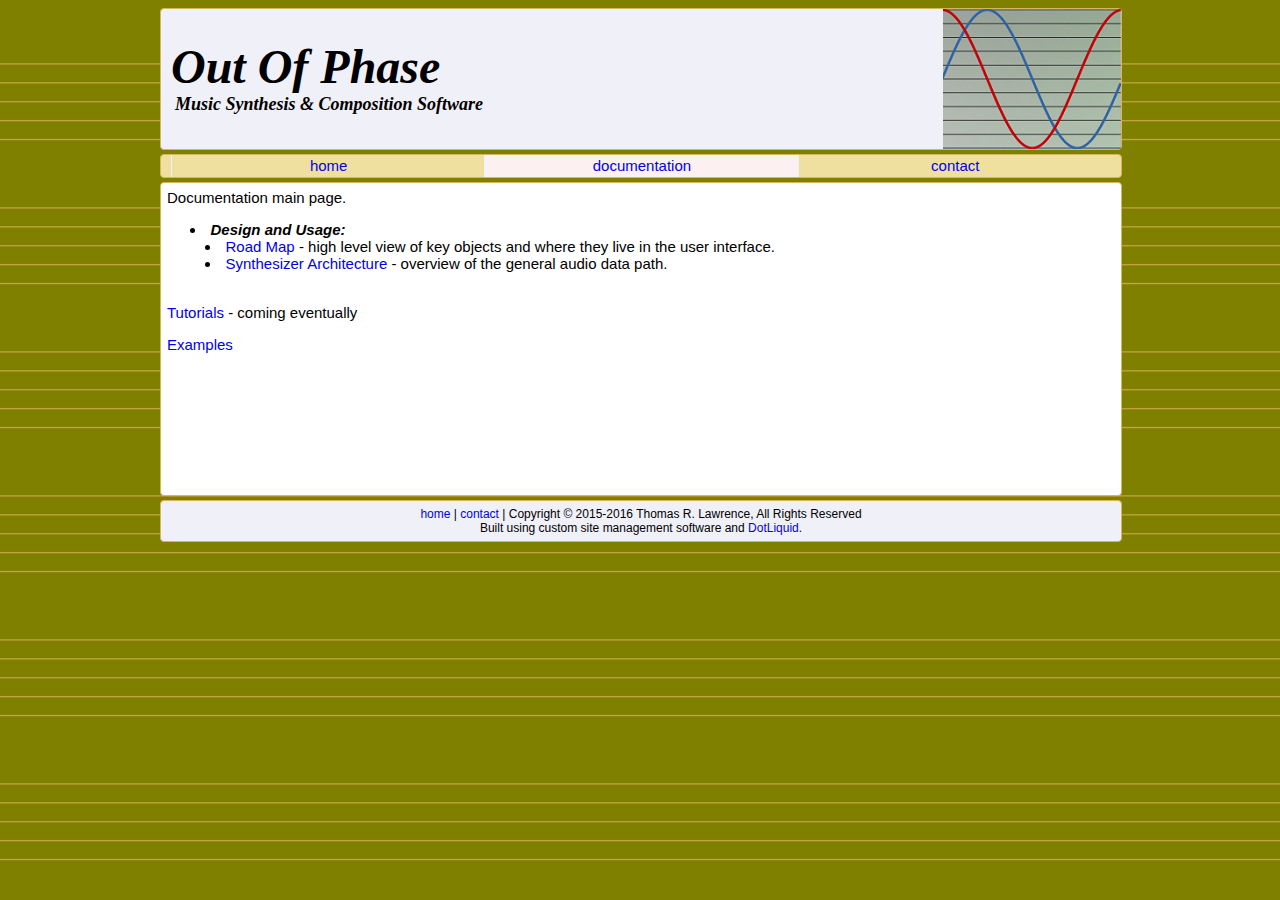
<file: docs/top.html>
<!DOCTYPE html PUBLIC "-//W3C//DTD XHTML 1.0 Transitional//EN" "http://www.w3.org/TR/xhtml1/DTD/xhtml1-transitional.dtd">
<html xmlns="http://www.w3.org/1999/xhtml" >
<head>
    <title>Out Of Phase Music Software - </title>
    <link rel="stylesheet" type="text/css" href="../styles.css"/>
    <link rel="shortcut icon" href="/favicon.ico" type="image/x-icon"/>
</head>
<body>
<div class="outer">
    <div class="topspacer"></div>
    <div class="header">
        <div class="header2">
    <div class="headerleftpart">
        <h1 class="header">Out Of Phase</h1>
        <h2 class="header">Music Synthesis & Composition Software</h2>
    </div>
    <div class="headerrightpart">
        <img alt="" width="178" height="140" src="../logo.png"/>
    </div>
    <div class="headerbottompart"></div>
</div>

    </div>
    <div class="spacer"></div>
    <div class="menu">
        <div class="menu2">
    <ul id="menulist">
        <li><a href="../index.html"><span class="menuitemunselected">home</span></a></li>
        <li><a href="../docs/top.html"><span class="menuitemselected">documentation</span></a></li>
        <li><a href="../contact.html"><span class="menuitemunselected">contact</span></a></li>
    </ul>
    <div class="menuend"></div>
</div>

    </div>
    <div class="spacer"></div>
    <div class="content">
        <div class="content2">
            <p>Documentation main page.</p>

<ul class="contentlistbi continues">
  <li class="contentlist"><span style="font-weight: bold; font-style: italic;">Design and Usage:</span></li>
  <li class="contentlistsub"><a href="../docs/ui-overview.html">Road Map</a> - high level view of key objects and where they live in the user interface.</li>
  <li class="contentlistsub"><a href="../docs/syntharch.html">Synthesizer Architecture</a> - overview of the general audio data path.</li>
</ul>
<p>&nbsp;</p>
<p><a href="../docs/tutorials.html">Tutorials</a> - coming eventually</p>
<p><a href="../docs/examples.html">Examples</a></p>

        </div>
    </div>
    <div class="spacer"></div>
    <div class="footer">
        <p class="footer"><a href="../index.html">home</a> | <a href="../contact.html">contact</a> | Copyright &copy; 2015-2016 Thomas R. Lawrence, All Rights Reserved</p>
<p class="footer">Built using custom site management software and <a href="http://dotliquidmarkup.org/">DotLiquid</a>.</p>

    </div>
    <div class="bottomspacer"></div>
</div>
</body>
</html>
</file>
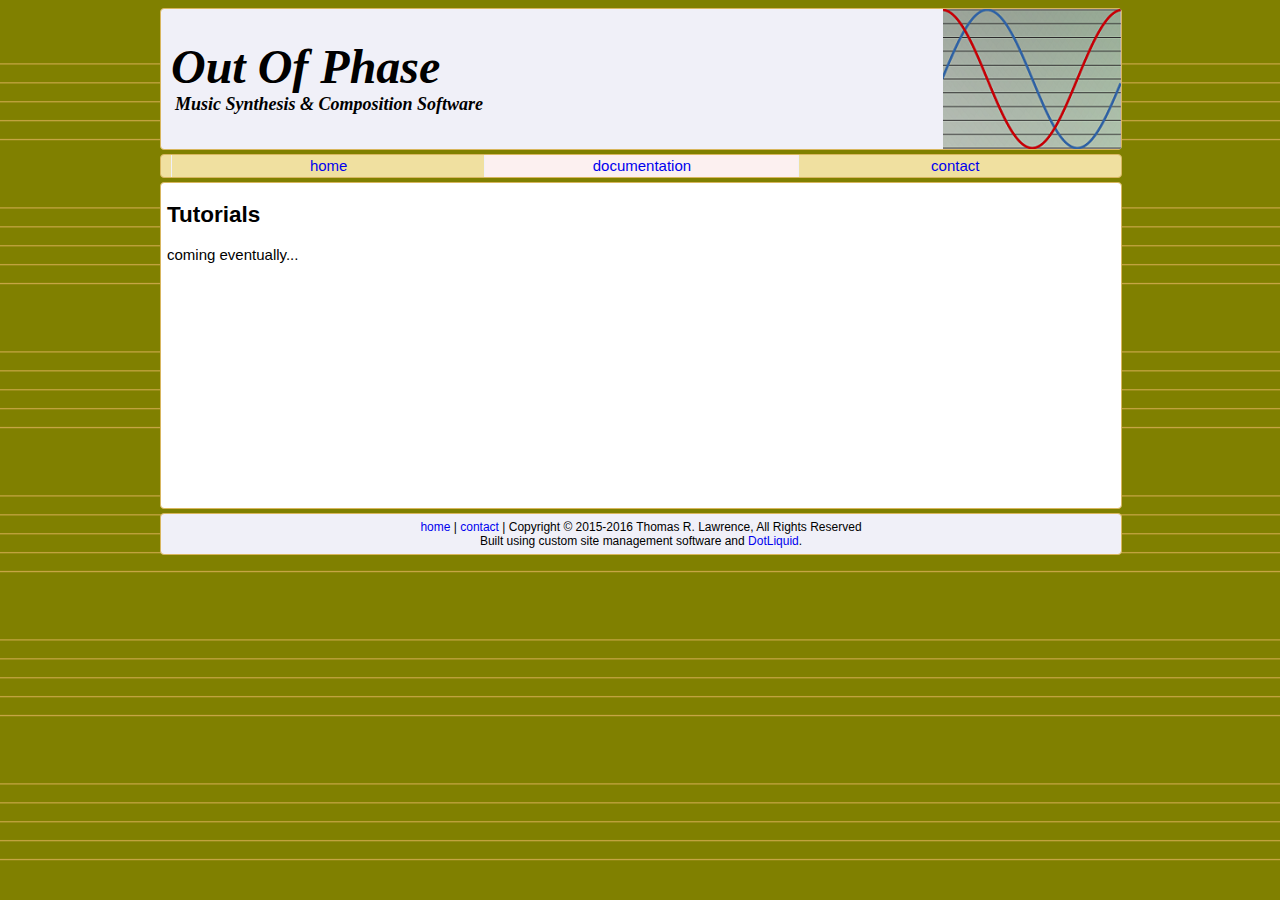
<file: docs/tutorials.html>
<!DOCTYPE html PUBLIC "-//W3C//DTD XHTML 1.0 Transitional//EN" "http://www.w3.org/TR/xhtml1/DTD/xhtml1-transitional.dtd">
<html xmlns="http://www.w3.org/1999/xhtml" >
<head>
    <title>Out Of Phase Music Software - </title>
    <link rel="stylesheet" type="text/css" href="../styles.css"/>
    <link rel="shortcut icon" href="/favicon.ico" type="image/x-icon"/>
</head>
<body>
<div class="outer">
    <div class="topspacer"></div>
    <div class="header">
        <div class="header2">
    <div class="headerleftpart">
        <h1 class="header">Out Of Phase</h1>
        <h2 class="header">Music Synthesis & Composition Software</h2>
    </div>
    <div class="headerrightpart">
        <img alt="" width="178" height="140" src="../logo.png"/>
    </div>
    <div class="headerbottompart"></div>
</div>

    </div>
    <div class="spacer"></div>
    <div class="menu">
        <div class="menu2">
    <ul id="menulist">
        <li><a href="../index.html"><span class="menuitemunselected">home</span></a></li>
        <li><a href="../docs/top.html"><span class="menuitemselected">documentation</span></a></li>
        <li><a href="../contact.html"><span class="menuitemunselected">contact</span></a></li>
    </ul>
    <div class="menuend"></div>
</div>

    </div>
    <div class="spacer"></div>
    <div class="content">
        <div class="content2">
            <h2>Tutorials</h2>
<p>coming eventually...</p>

        </div>
    </div>
    <div class="spacer"></div>
    <div class="footer">
        <p class="footer"><a href="../index.html">home</a> | <a href="../contact.html">contact</a> | Copyright &copy; 2015-2016 Thomas R. Lawrence, All Rights Reserved</p>
<p class="footer">Built using custom site management software and <a href="http://dotliquidmarkup.org/">DotLiquid</a>.</p>

    </div>
    <div class="bottomspacer"></div>
</div>
</body>
</html>
</file>
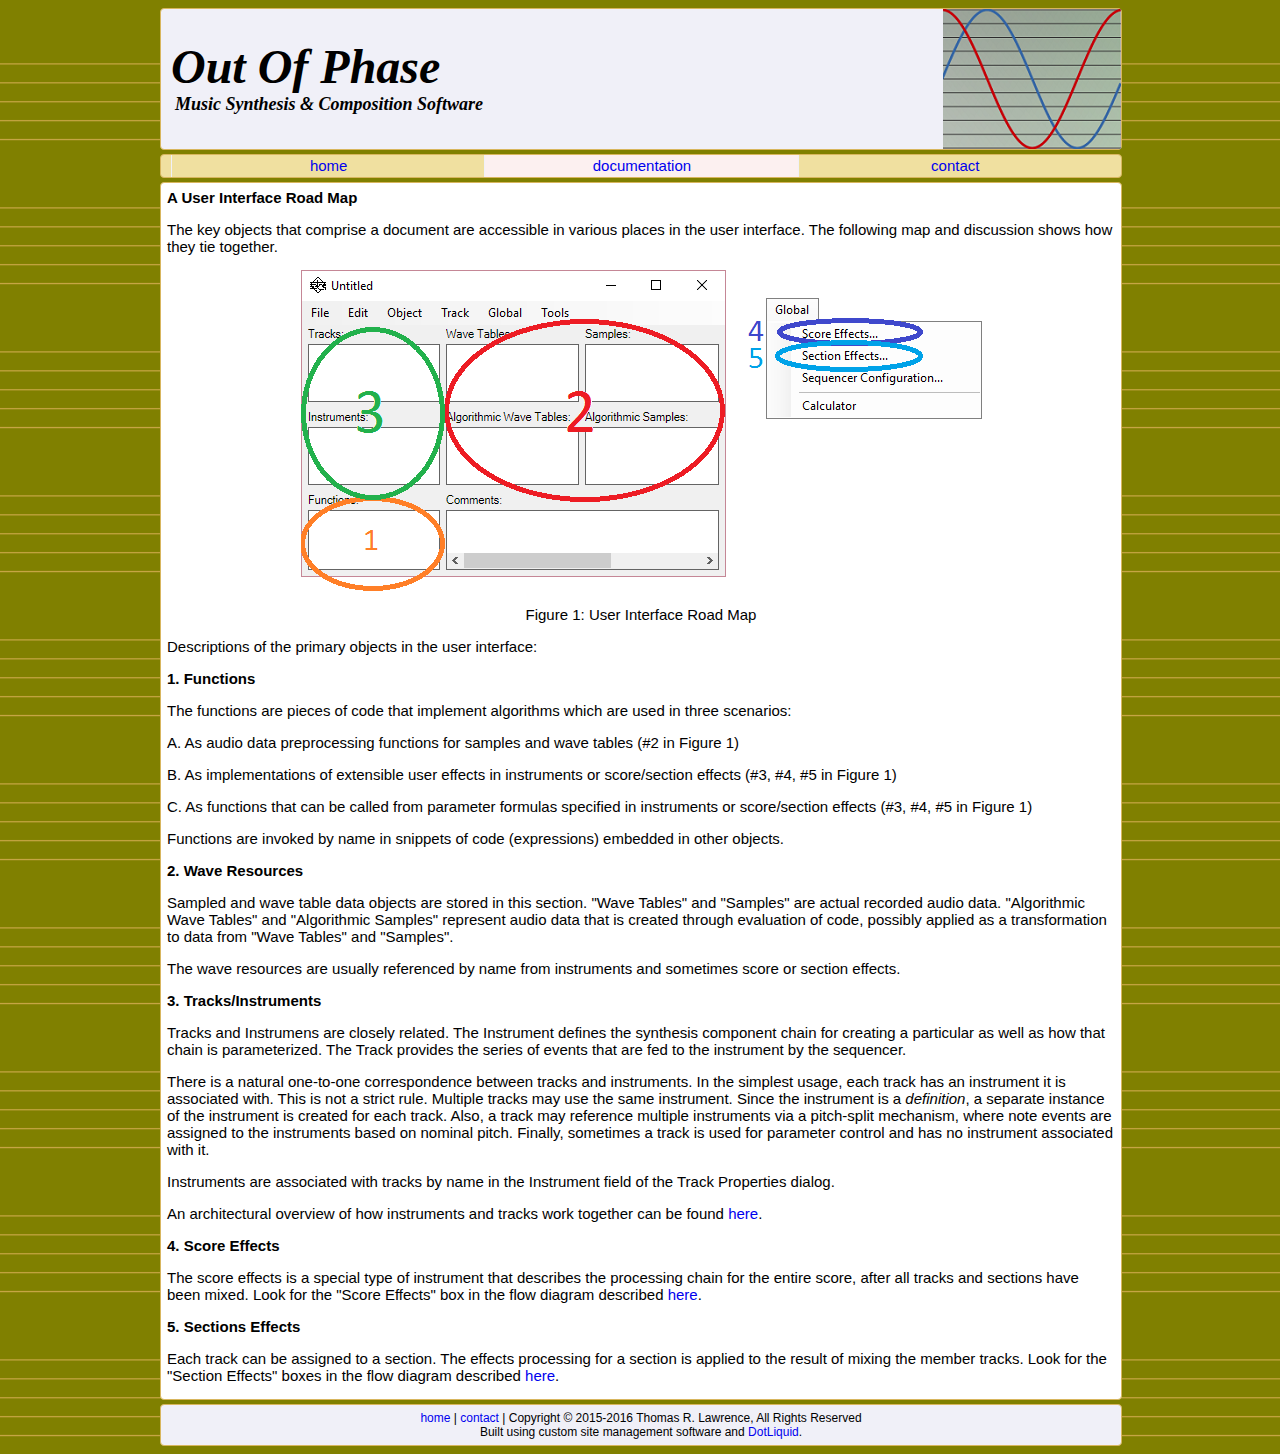
<file: docs/ui-overview.html>
<!DOCTYPE html PUBLIC "-//W3C//DTD XHTML 1.0 Transitional//EN" "http://www.w3.org/TR/xhtml1/DTD/xhtml1-transitional.dtd">
<html xmlns="http://www.w3.org/1999/xhtml" >
<head>
    <title>Out Of Phase Music Software - </title>
    <link rel="stylesheet" type="text/css" href="../styles.css"/>
    <link rel="shortcut icon" href="/favicon.ico" type="image/x-icon"/>
</head>
<body>
<div class="outer">
    <div class="topspacer"></div>
    <div class="header">
        <div class="header2">
    <div class="headerleftpart">
        <h1 class="header">Out Of Phase</h1>
        <h2 class="header">Music Synthesis & Composition Software</h2>
    </div>
    <div class="headerrightpart">
        <img alt="" width="178" height="140" src="../logo.png"/>
    </div>
    <div class="headerbottompart"></div>
</div>

    </div>
    <div class="spacer"></div>
    <div class="menu">
        <div class="menu2">
    <ul id="menulist">
        <li><a href="../index.html"><span class="menuitemunselected">home</span></a></li>
        <li><a href="../docs/top.html"><span class="menuitemselected">documentation</span></a></li>
        <li><a href="../contact.html"><span class="menuitemunselected">contact</span></a></li>
    </ul>
    <div class="menuend"></div>
</div>

    </div>
    <div class="spacer"></div>
    <div class="content">
        <div class="content2">
            <p><b>A User Interface Road Map</b></p><p style="">The key objects that comprise a document are accessible in various places in the user interface. The following map and discussion shows how they tie together.</p><p style="text-align:center;"><img src="../ei/13.png" width="681" height="321" border="0"></img></p><p style="text-align:center;">Figure 1: User Interface Road Map</p><p style="">Descriptions of the primary objects in the user interface:</p><p style=""><b>1. Functions</b></p><p style="">The functions are pieces of code that implement algorithms which are used in three scenarios:</p><p style="">A. As audio data preprocessing functions for samples and wave tables (#2 in Figure 1)</p><p style="">B. As implementations of extensible user effects in instruments or score/section effects (#3, #4, #5 in Figure 1)</p><p style="">C. As functions that can be called from parameter formulas specified in instruments or score/section effects (#3, #4, #5 in Figure 1)</p><p style="">Functions are invoked by name in snippets of code (expressions) embedded in other objects.</p><p style=""><b>2. Wave Resources</b></p><p style="">Sampled and wave table data objects are stored in this section. "Wave Tables" and "Samples" are actual recorded audio data. "Algorithmic Wave Tables" and "Algorithmic Samples" represent audio data that is created through evaluation of code, possibly applied as a transformation to data from "Wave Tables" and "Samples".</p><p style="">The wave resources are usually referenced by name from instruments and sometimes score or section effects.</p><p style=""><b>3. Tracks/Instruments</b></p><p style="">Tracks and Instrumens are closely related. The Instrument defines the synthesis component chain for creating a particular as well as how that chain is parameterized. The Track provides the series of events that are fed to the instrument by the sequencer.</p><p style="">There is a natural one-to-one correspondence between tracks and instruments. In the simplest usage, each track has an instrument it is associated with. This is not a strict rule. Multiple tracks may use the same instrument. Since the instrument is a <i>definition</i>, a separate instance of the instrument is created for each track. Also, a track may reference multiple instruments via a pitch-split mechanism, where note events are assigned to the instruments based on nominal pitch. Finally, sometimes a track is used for parameter control and has no instrument associated with it.</p><p style="">Instruments are associated with tracks by name in the Instrument field of the Track Properties dialog.</p><p style="">An architectural overview of how instruments and tracks work together can be found <a href="../docs/syntharch.html#trackinstr">here</a>.</p><p style=""><b>4. Score Effects</b></p><p style="">The score effects is a special type of instrument that describes the processing chain for the entire score, after all tracks and sections have been mixed. Look for the "Score Effects" box in the flow diagram described <a href="../docs/syntharch.html#highlevel">here</a>.</p><p style=""><b>5. Sections Effects</b></p><p style="">Each track can be assigned to a section. The effects processing for a section is applied to the result of mixing the member tracks. Look for the "Section Effects" boxes in the flow diagram described <a href="../docs/syntharch.html#highlevel">here</a>.</p><p style=""></p><p></p>
        </div>
    </div>
    <div class="spacer"></div>
    <div class="footer">
        <p class="footer"><a href="../index.html">home</a> | <a href="../contact.html">contact</a> | Copyright &copy; 2015-2016 Thomas R. Lawrence, All Rights Reserved</p>
<p class="footer">Built using custom site management software and <a href="http://dotliquidmarkup.org/">DotLiquid</a>.</p>

    </div>
    <div class="bottomspacer"></div>
</div>
</body>
</html>
</file>
<file: styles.css>
body {margin: 0; padding: 0; background: olive url(background.png); color: black; font: 15px Arial, sans-serif; text-align: center; overflow-y: scroll;}
div.outer {position: relative; width: 75%; margin: 0 auto;}
div.topspacer {padding: 8px 0 0 0;}
div.spacer {padding: 4px 0 0 0;}
h1.header {margin: 20px 0 0 0; font: 48px Times, serif; font-weight: bold; font-style: italic;}
h2.header {margin: 0 0 0 4px; font: 18px Times, serif; font-weight: bold; font-style: italic;}
div.header {width: 100%; border: 1px solid #d8b65e; background: #f0f0f8; border-radius: 4px;}
div.header2 {text-align: left;}
div.headerleftpart {float: left; margin: 10px;}
div.headerrightpart {float: right;}
div.headerbottompart {clear: both;}
div.menu {width: 100%; border: 1px solid #d8b65e; text-align: center; background: #f0e0a0; border-radius: 4px;}
div.menu2 {padding: 0 10px 0 10px;}
#menulist {margin: 0; padding: 0; list-style: none inside;}
#menulist li {width: 33.33%; float: left;}
span.menuitemselected {display: inline-block; width: 100%; background: #fcf0f0; padding: 2px 0 3px 0; border: solid #f0f0f8; border-width: 0 0 0 1px;}
span.menuitemselected:hover {display: inline-block; width: 100%; color: black; background: #fef8f8; padding: 2px 0 3px 0; border: solid #f0f0f8; border-width: 0 0 0 1px;}
span.menuitemunselected {display: inline-block; width: 100%; background: #f0e0a0; padding: 2px 0 3px 0; border: solid #f0f0f8; border-width: 0 0 0 1px;}
span.menuitemunselected:hover {display: inline-block; width: 100%; color: black; background: #f8f0c0; padding: 2px 0 3px 0; border: solid #f0f0f8; border-width: 0 0 0 1px;}
div.menuend {clear: both;}
div.content {width: 100%; border: 1px solid #d8b65e; text-align: left; background: white; border-radius: 4px;}
div.content2 {text-align: left; margin: 6px; min-height: 300px; height: auto !important; height: 300px;}
div.contentrightfloat {float: right; margin-left: 6px;}
div.contentleftfloat {float: left; margin-right: 6px;}
div.contentend {clear: both;}
div.contentfooter {width: 100%; text-align: center; padding: 6px 0 6px 0; background: #f0f0f8; font-size: 80%;}
div.footer {width: 100%; border: 1px solid #d8b65e; text-align: center; padding: 6px 0 6px 0; background: #f0f0f8; border-radius: 4px; font-size: 80%;}
p.footer {margin: 0;}
div.bottomspacer {padding: 0 0 8px 0;}

a {text-decoration: none;}
a:hover {text-decoration: underline;}

h1.content {margin: 0 0 20px 0; font-style: italic;}
h2.content {margin: 0; padding: 0; font-size: 120%;}
h3.content {margin: 0; padding: 0; font-size: 100%;}
ul.contentlist {margin: 0 0 1em 0; padding-left: 1.5em; list-style: none inside;}
ul.contentlistb {margin: 0 0 1em 0; padding-left: 1.5em; list-style: disc inside;}
ul.contentlistc {margin: 0; padding-left: 2.5em; list-style: circle;}
ul.contentlistd {margin: 0; padding-left: 3.5em; list-style: square;}
ul.contentlistbi {margin: 0 0 1em 0; padding-left: 1.5em; text-indent: -3em; margin-left: 3em; list-style: disc inside;}
ol.contentlist1 {margin: 0 0 1em 0; padding-left: 1.5em; list-style: numeric;}
ol.contentlist2 {margin: 0; padding-left: 2.5em; list-style: lower-alpha;}
li.contentlist {margin: 0;}
li.contentlistsub {margin: 0; padding: 0 0 0 1em;}
p {margin: 0 0 1em 0;}
p.contentdetail {margin: 0 0 1em 1.5em;}
p.contentitemheading {text-indent: -1.5em; margin-left: 1.5em; font-style: italic; text-decoration: underline;}
p.contentitemheading2 {text-indent: -1.5em; margin-left: 1.5em; font-weight: bold;}
p.contentauthortag {margin: 0; font-style: italic;}
p.contentauthordate {font-style: italic;}
p.continues {margin-bottom: 0;}
ul.continues {margin-bottom: 0;}
</file>
